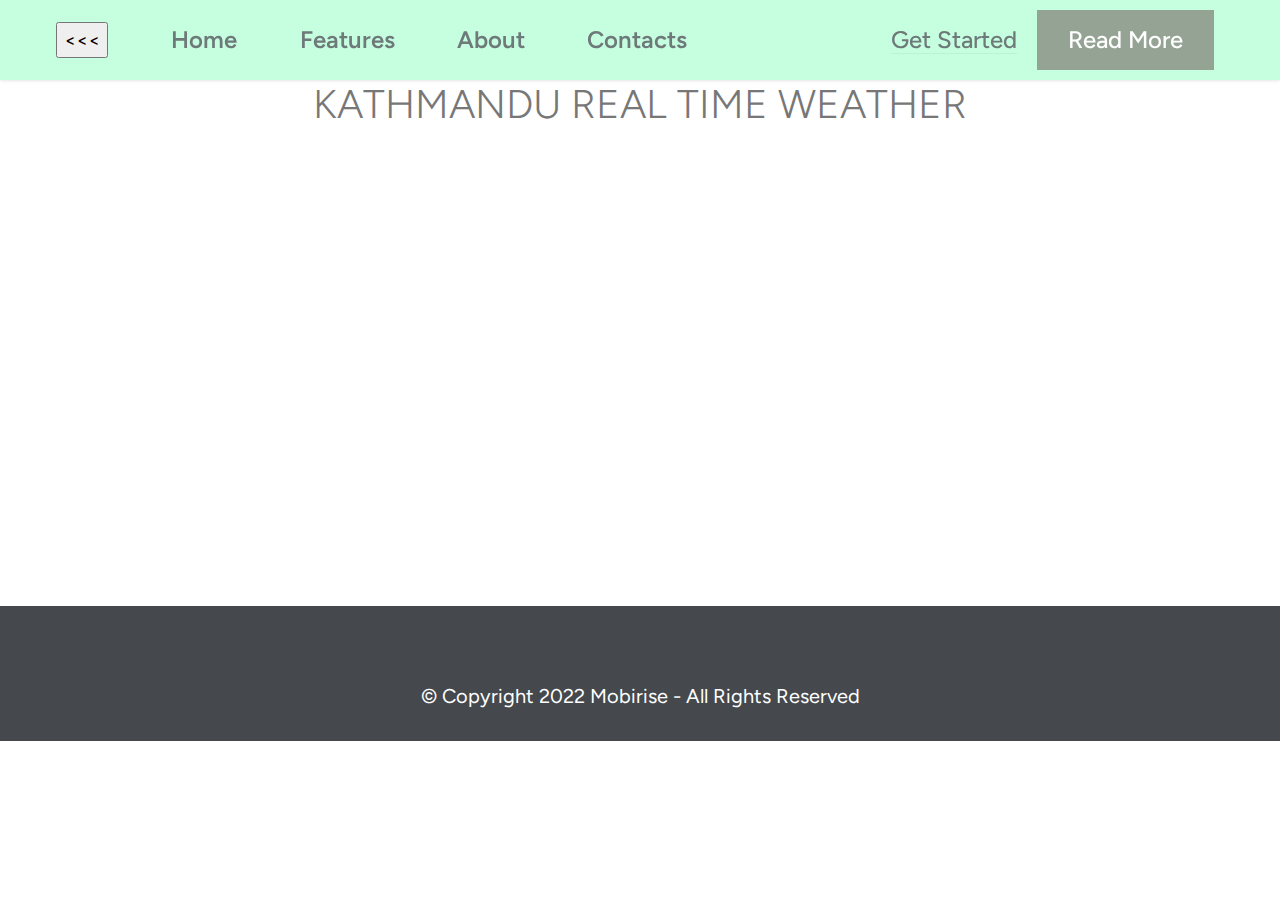
<file: page1.html>
<!DOCTYPE html>
<html  >
<head>
  
  <meta charset="UTF-8">
  <meta http-equiv="X-UA-Compatible" content="IE=edge">
  
  <meta name="viewport" content="width=device-width, initial-scale=1, minimum-scale=1">
  <link rel="shortcut icon" href="assets/images/logo5.png" type="image/x-icon">
  <meta name="description" content="">
  
  
  <title>Page 1</title>
  <link rel="stylesheet" href="assets/bootstrap/css/bootstrap.min.css">
  <link rel="stylesheet" href="assets/bootstrap/css/bootstrap-grid.min.css">
  <link rel="stylesheet" href="assets/bootstrap/css/bootstrap-reboot.min.css">
  <link rel="stylesheet" href="assets/popup-overlay-plugin/style.css">
    <link rel="stylesheet" href="assets/dropdown/css/style.css">
  <link rel="stylesheet" href="assets/socicon/css/styles.css">
  <link rel="stylesheet" href="assets/theme/css/style.css">
  <link rel="preload" href="https://fonts.googleapis.com/css?family=Newsreader:200,300,400,500,600,700,800,200i,300i,400i,500i,600i,700i,800i&display=swap" as="style" onload="this.onload=null;this.rel='stylesheet'">
  <noscript><link rel="stylesheet" href="https://fonts.googleapis.com/css?family=Newsreader:200,300,400,500,600,700,800,200i,300i,400i,500i,600i,700i,800i&display=swap"></noscript>
  <link rel="preload" href="https://fonts.googleapis.com/css?family=Figtree:300,400,500,600,700,800,900,300i,400i,500i,600i,700i,800i,900i&display=swap" as="style" onload="this.onload=null;this.rel='stylesheet'">
  <noscript><link rel="stylesheet" href="https://fonts.googleapis.com/css?family=Figtree:300,400,500,600,700,800,900,300i,400i,500i,600i,700i,800i,900i&display=swap"></noscript>
  <link rel="preload" as="style" href="assets/mobirise/css/mbr-additional.css"><link rel="stylesheet" href="assets/mobirise/css/mbr-additional.css" type="text/css">

  
  
  

</head>
<body>
  
  <section data-bs-version="5.1" class="menu menu1 cid-tA6Y1i5iZc" once="menu" id="menu01-l">
    

    <nav class="navbar navbar-dropdown navbar-fixed-top navbar-expand-lg">
        <div class="container">
            <div class="navbar-brand">
               <form>
 <input type="button" value="<<<" onclick="history.back()">
               </form>
            </div>
            <button class="navbar-toggler" type="button" data-toggle="collapse" data-bs-toggle="collapse" data-target="#navbarSupportedContent" data-bs-target="#navbarSupportedContent" aria-controls="navbarNavAltMarkup" aria-expanded="false" aria-label="Toggle navigation">
                <div class="hamburger">
                    <span></span>
                    <span></span>
                    <span></span>
                    <span></span>
                </div>
            </button>
            <div class="collapse navbar-collapse" id="navbarSupportedContent">
                <ul class="navbar-nav nav-dropdown navbar-nav-top-padding" data-app-modern-menu="true"><li class="nav-item"><a class="nav-link link text-secondary text-primary display-4" href="index.html">Home</a></li>
                    <li class="nav-item"><a class="nav-link link text-secondary show text-primary display-4" href="page1.html" aria-expanded="true">Features</a></li>
                    <li class="nav-item"><a class="nav-link link text-secondary text-primary display-4" href="page2.html">About</a>
                    </li>
                    <li class="nav-item"><a class="nav-link link text-secondary text-primary display-4" href="page3.html">Contacts</a>
                    </li></ul>
                
                <div class="navbar-buttons mbr-section-btn"><a class="btn btn-secondary-outline display-4" href="page4.html">Get Started</a> <a class="btn btn-primary display-4" href="page1.html">Read More</a></div>
            </div>
        </div>
    </nav>
</section>

<div id="custom-html-m"><!-- Type valid HTML here -->

<div>
    <h6 class="display-6">KATHMANDU REAL TIME WEATHER</h6>
  <iframe width="650" height="450" src="https://embed.windy.com/embed2.html?lat=27.656&amp;lon=85.312&amp;detailLat=27.710&amp;detailLon=85.320&amp;width=650&amp;height=450&amp;zoom=11&amp;level=surface&amp;overlay=rain&amp;product=ecmwf&amp;menu=&amp;message=true&amp;marker=&amp;calendar=now&amp;pressure=true&amp;type=map&amp;location=coordinates&amp;detail=true&amp;metricWind=m%2Fs&amp;metricTemp=%C2%B0C&amp;radarRange=-1" frameborder="0"></iframe>
</div></div>

<section data-bs-version="5.1" class="footer2 lodgem5 cid-tA6YjPNaro" once="footers" id="afooter2-n">

    

    

    <div class="container">
        <div class="media-container-row align-center mbr-white">
            <div class="col-12">
                <p class="mbr-text mb-0 mbr-fonts-style display-7">
                    © Copyright 2022 Mobirise - All Rights Reserved
                </p>
            </div>
        </div>
    </div>
</section>


<script src="assets/bootstrap/js/bootstrap.bundle.min.js"></script>
  <script src="assets/smoothscroll/smooth-scroll.js"></script>
  <script src="assets/ytplayer/index.js"></script>
      <script src="assets/dropdown/js/navbar-dropdown.js"></script>
  <script src="assets/theme/js/script.js"></script>
  
  
  

</body>
</html>
</file>
<file: assets/popup-overlay-plugin/style.css>
html.is-builder .modal-backdrop.show {
    display: none !important;
}
</file>
<file: assets/dropdown/css/style.css>
.navbar-dropdown {
  left: 0;
  padding: 0;
  position: absolute;
  right: 0;
  top: 0;
  transition: all 0.45s ease;
  z-index: 1030;
  background: #282828; }
  .navbar-dropdown .navbar-logo {
    margin-right: 0.8rem;
    transition: margin 0.3s ease-in-out;
    vertical-align: middle; }
    .navbar-dropdown .navbar-logo img {
      height: 3.125rem;
      transition: all 0.3s ease-in-out; }
    .navbar-dropdown .navbar-logo.mbr-iconfont {
      font-size: 3.125rem;
      line-height: 3.125rem; }
  .navbar-dropdown .navbar-caption {
    font-weight: 700;
    white-space: normal;
    vertical-align: -4px;
    line-height: 3.125rem !important; }
    .navbar-dropdown .navbar-caption, .navbar-dropdown .navbar-caption:hover {
      color: inherit;
      text-decoration: none; }
  .navbar-dropdown .mbr-iconfont + .navbar-caption {
    vertical-align: -1px; }
  .navbar-dropdown.navbar-fixed-top {
    position: fixed; }
  .navbar-dropdown .navbar-brand span {
    vertical-align: -4px; }
  .navbar-dropdown.bg-color.transparent {
    background: none; }
  .navbar-dropdown.navbar-short .navbar-brand {
    padding: 0.625rem 0; }
    .navbar-dropdown.navbar-short .navbar-brand span {
      vertical-align: -1px; }
  .navbar-dropdown.navbar-short .navbar-caption {
    line-height: 2.375rem !important;
    vertical-align: -2px; }
  .navbar-dropdown.navbar-short .navbar-logo {
    margin-right: 0.5rem; }
    .navbar-dropdown.navbar-short .navbar-logo img {
      height: 2.375rem; }
    .navbar-dropdown.navbar-short .navbar-logo.mbr-iconfont {
      font-size: 2.375rem;
      line-height: 2.375rem; }
  .navbar-dropdown.navbar-short .mbr-table-cell {
    height: 3.625rem; }
  .navbar-dropdown .navbar-close {
    left: 0.6875rem;
    position: fixed;
    top: 0.75rem;
    z-index: 1000; }
  .navbar-dropdown .hamburger-icon {
    content: "";
    display: inline-block;
    vertical-align: middle;
    width: 16px;
    -webkit-box-shadow: 0 -6px 0 1px #282828,0 0 0 1px #282828,0 6px 0 1px #282828;
    -moz-box-shadow: 0 -6px 0 1px #282828,0 0 0 1px #282828,0 6px 0 1px #282828;
    box-shadow: 0 -6px 0 1px #282828,0 0 0 1px #282828,0 6px 0 1px #282828; }

.dropdown-menu .dropdown-toggle[data-toggle="dropdown-submenu"]::after {
  border-bottom: 0.35em solid transparent;
  border-left: 0.35em solid;
  border-right: 0;
  border-top: 0.35em solid transparent;
  margin-left: 0.3rem; }

.dropdown-menu .dropdown-item:focus {
  outline: 0; }

.nav-dropdown {
  font-size: 0.75rem;
  font-weight: 500;
  height: auto !important; }
  .nav-dropdown .nav-btn {
    padding-left: 1rem; }
  .nav-dropdown .link {
    margin: .667em 1.667em;
    font-weight: 500;
    padding: 0;
    transition: color .2s ease-in-out; }
    .nav-dropdown .link.dropdown-toggle {
      margin-right: 2.583em; }
      .nav-dropdown .link.dropdown-toggle::after {
        margin-left: .25rem;
        border-top: 0.35em solid;
        border-right: 0.35em solid transparent;
        border-left: 0.35em solid transparent;
        border-bottom: 0; }
      .nav-dropdown .link.dropdown-toggle[aria-expanded="true"] {
        margin: 0;
        padding: 0.667em 3.263em  0.667em 1.667em; }
  .nav-dropdown .link::after,
  .nav-dropdown .dropdown-item::after {
    color: inherit; }
  .nav-dropdown .btn {
    font-size: 0.75rem;
    font-weight: 700;
    letter-spacing: 0;
    margin-bottom: 0;
    padding-left: 1.25rem;
    padding-right: 1.25rem; }
  .nav-dropdown .dropdown-menu {
    border-radius: 0;
    border: 0;
    left: 0;
    margin: 0;
    padding-bottom: 1.25rem;
    padding-top: 1.25rem;
    position: relative; }
  .nav-dropdown .dropdown-submenu {
    margin-left: 0.125rem;
    top: 0; }
  .nav-dropdown .dropdown-item {
    font-weight: 500;
    line-height: 2;
    padding: 0.3846em 4.615em 0.3846em 1.5385em;
    position: relative;
    transition: color .2s ease-in-out, background-color .2s ease-in-out; }
    .nav-dropdown .dropdown-item::after {
      margin-top: -0.3077em;
      position: absolute;
      right: 1.1538em;
      top: 50%; }
    .nav-dropdown .dropdown-item:focus, .nav-dropdown .dropdown-item:hover {
      background: none; }

@media (max-width: 767px) {
  .nav-dropdown.navbar-toggleable-sm {
    bottom: 0;
    display: none;
    left: 0;
    overflow-x: hidden;
    position: fixed;
    top: 0;
    transform: translateX(-100%);
    -ms-transform: translateX(-100%);
    -webkit-transform: translateX(-100%);
    width: 18.75rem;
    z-index: 999; } }
.nav-dropdown.navbar-toggleable-xl {
  bottom: 0;
  display: none;
  left: 0;
  overflow-x: hidden;
  position: fixed;
  top: 0;
  transform: translateX(-100%);
  -ms-transform: translateX(-100%);
  -webkit-transform: translateX(-100%);
  width: 18.75rem;
  z-index: 999; }

.nav-dropdown-sm {
  display: block !important;
  overflow-x: hidden;
  overflow: auto;
  padding-top: 3.875rem; }
  .nav-dropdown-sm::after {
    content: "";
    display: block;
    height: 3rem;
    width: 100%; }
  .nav-dropdown-sm.collapse.in ~ .navbar-close {
    display: block !important; }
  .nav-dropdown-sm.collapsing, .nav-dropdown-sm.collapse.in {
    transform: translateX(0);
    -ms-transform: translateX(0);
    -webkit-transform: translateX(0);
    transition: all 0.25s ease-out;
    -webkit-transition: all 0.25s ease-out;
    background: #282828; }
  .nav-dropdown-sm.collapsing[aria-expanded="false"] {
    transform: translateX(-100%);
    -ms-transform: translateX(-100%);
    -webkit-transform: translateX(-100%); }
  .nav-dropdown-sm .nav-item {
    display: block;
    margin-left: 0 !important;
    padding-left: 0; }
  .nav-dropdown-sm .link,
  .nav-dropdown-sm .dropdown-item {
    border-top: 1px dotted rgba(255, 255, 255, 0.1);
    font-size: 0.8125rem;
    line-height: 1.6;
    margin: 0 !important;
    padding: 0.875rem 2.4rem 0.875rem 1.5625rem !important;
    position: relative;
    white-space: normal; }
    .nav-dropdown-sm .link:focus, .nav-dropdown-sm .link:hover,
    .nav-dropdown-sm .dropdown-item:focus,
    .nav-dropdown-sm .dropdown-item:hover {
      background: rgba(0, 0, 0, 0.2) !important;
      color: #c0a375; }
  .nav-dropdown-sm .nav-btn {
    position: relative;
    padding: 1.5625rem 1.5625rem 0 1.5625rem; }
    .nav-dropdown-sm .nav-btn::before {
      border-top: 1px dotted rgba(255, 255, 255, 0.1);
      content: "";
      left: 0;
      position: absolute;
      top: 0;
      width: 100%; }
    .nav-dropdown-sm .nav-btn + .nav-btn {
      padding-top: 0.625rem; }
      .nav-dropdown-sm .nav-btn + .nav-btn::before {
        display: none; }
  .nav-dropdown-sm .btn {
    padding: 0.625rem 0; }
  .nav-dropdown-sm .dropdown-toggle[data-toggle="dropdown-submenu"]::after {
    margin-left: .25rem;
    border-top: 0.35em solid;
    border-right: 0.35em solid transparent;
    border-left: 0.35em solid transparent;
    border-bottom: 0; }
  .nav-dropdown-sm .dropdown-toggle[data-toggle="dropdown-submenu"][aria-expanded="true"]::after {
    border-top: 0;
    border-right: 0.35em solid transparent;
    border-left: 0.35em solid transparent;
    border-bottom: 0.35em solid; }
  .nav-dropdown-sm .dropdown-menu {
    margin: 0;
    padding: 0;
    position: relative;
    top: 0;
    left: 0;
    width: 100%;
    border: 0;
    float: none;
    border-radius: 0;
    background: none; }
  .nav-dropdown-sm .dropdown-submenu {
    left: 100%;
    margin-left: 0.125rem;
    margin-top: -1.25rem;
    top: 0; }

.navbar-toggleable-sm .nav-dropdown .dropdown-menu {
  position: absolute; }

.navbar-toggleable-sm .nav-dropdown .dropdown-submenu {
  left: 100%;
  margin-left: 0.125rem;
  margin-top: -1.25rem;
  top: 0; }

.navbar-toggleable-sm.opened .nav-dropdown .dropdown-menu {
  position: relative; }

.navbar-toggleable-sm.opened .nav-dropdown .dropdown-submenu {
  left: 0;
  margin-left: 00rem;
  margin-top: 0rem;
  top: 0; }

.is-builder .nav-dropdown.collapsing {
  transition: none !important; }
</file>
<file: assets/socicon/css/styles.css>
@charset "UTF-8";

@font-face {
  font-family: 'Socicon';
  src:  url('../fonts/socicon.eot');
  src:  url('../fonts/socicon.eot?#iefix') format('embedded-opentype'),
    url('../fonts/socicon.woff2') format('woff2'),
    url('../fonts/socicon.ttf') format('truetype'),
    url('../fonts/socicon.woff') format('woff'),
    url('../fonts/socicon.svg#socicon') format('svg');
  font-weight: normal;
  font-style: normal;
  font-display: swap;
}

[data-icon]:before {
  font-family: "socicon" !important;
  content: attr(data-icon);
  font-style: normal !important;
  font-weight: normal !important;
  font-variant: normal !important;
  text-transform: none !important;
  speak: none;
  line-height: 1;
  -webkit-font-smoothing: antialiased;
  -moz-osx-font-smoothing: grayscale;
}

[class^="socicon-"], [class*=" socicon-"] {
  /* use !important to prevent issues with browser extensions that change fonts */
  font-family: 'Socicon' !important;
  speak: none;
  font-style: normal;
  font-weight: normal;
  font-variant: normal;
  text-transform: none;
  line-height: 1;

  /* Better Font Rendering =========== */
  -webkit-font-smoothing: antialiased;
  -moz-osx-font-smoothing: grayscale;
}

.socicon-eitaa:before {
  content: "\e97c";
}
.socicon-soroush:before {
  content: "\e97d";
}
.socicon-bale:before {
  content: "\e97e";
}
.socicon-zazzle:before {
  content: "\e97b";
}
.socicon-society6:before {
  content: "\e97a";
}
.socicon-redbubble:before {
  content: "\e979";
}
.socicon-avvo:before {
  content: "\e978";
}
.socicon-stitcher:before {
  content: "\e977";
}
.socicon-googlehangouts:before {
  content: "\e974";
}
.socicon-dlive:before {
  content: "\e975";
}
.socicon-vsco:before {
  content: "\e976";
}
.socicon-flipboard:before {
  content: "\e973";
}
.socicon-ubuntu:before {
  content: "\e958";
}
.socicon-artstation:before {
  content: "\e959";
}
.socicon-invision:before {
  content: "\e95a";
}
.socicon-torial:before {
  content: "\e95b";
}
.socicon-collectorz:before {
  content: "\e95c";
}
.socicon-seenthis:before {
  content: "\e95d";
}
.socicon-googleplaymusic:before {
  content: "\e95e";
}
.socicon-debian:before {
  content: "\e95f";
}
.socicon-filmfreeway:before {
  content: "\e960";
}
.socicon-gnome:before {
  content: "\e961";
}
.socicon-itchio:before {
  content: "\e962";
}
.socicon-jamendo:before {
  content: "\e963";
}
.socicon-mix:before {
  content: "\e964";
}
.socicon-sharepoint:before {
  content: "\e965";
}
.socicon-tinder:before {
  content: "\e966";
}
.socicon-windguru:before {
  content: "\e967";
}
.socicon-cdbaby:before {
  content: "\e968";
}
.socicon-elementaryos:before {
  content: "\e969";
}
.socicon-stage32:before {
  content: "\e96a";
}
.socicon-tiktok:before {
  content: "\e96b";
}
.socicon-gitter:before {
  content: "\e96c";
}
.socicon-letterboxd:before {
  content: "\e96d";
}
.socicon-threema:before {
  content: "\e96e";
}
.socicon-splice:before {
  content: "\e96f";
}
.socicon-metapop:before {
  content: "\e970";
}
.socicon-naver:before {
  content: "\e971";
}
.socicon-remote:before {
  content: "\e972";
}
.socicon-internet:before {
  content: "\e957";
}
.socicon-moddb:before {
  content: "\e94b";
}
.socicon-indiedb:before {
  content: "\e94c";
}
.socicon-traxsource:before {
  content: "\e94d";
}
.socicon-gamefor:before {
  content: "\e94e";
}
.socicon-pixiv:before {
  content: "\e94f";
}
.socicon-myanimelist:before {
  content: "\e950";
}
.socicon-blackberry:before {
  content: "\e951";
}
.socicon-wickr:before {
  content: "\e952";
}
.socicon-spip:before {
  content: "\e953";
}
.socicon-napster:before {
  content: "\e954";
}
.socicon-beatport:before {
  content: "\e955";
}
.socicon-hackerone:before {
  content: "\e956";
}
.socicon-hackernews:before {
  content: "\e946";
}
.socicon-smashwords:before {
  content: "\e947";
}
.socicon-kobo:before {
  content: "\e948";
}
.socicon-bookbub:before {
  content: "\e949";
}
.socicon-mailru:before {
  content: "\e94a";
}
.socicon-gitlab:before {
  content: "\e945";
}
.socicon-instructables:before {
  content: "\e944";
}
.socicon-portfolio:before {
  content: "\e943";
}
.socicon-codered:before {
  content: "\e940";
}
.socicon-origin:before {
  content: "\e941";
}
.socicon-nextdoor:before {
  content: "\e942";
}
.socicon-udemy:before {
  content: "\e93f";
}
.socicon-livemaster:before {
  content: "\e93e";
}
.socicon-crunchbase:before {
  content: "\e93b";
}
.socicon-homefy:before {
  content: "\e93c";
}
.socicon-calendly:before {
  content: "\e93d";
}
.socicon-realtor:before {
  content: "\e90f";
}
.socicon-tidal:before {
  content: "\e910";
}
.socicon-qobuz:before {
  content: "\e911";
}
.socicon-natgeo:before {
  content: "\e912";
}
.socicon-mastodon:before {
  content: "\e913";
}
.socicon-unsplash:before {
  content: "\e914";
}
.socicon-homeadvisor:before {
  content: "\e915";
}
.socicon-angieslist:before {
  content: "\e916";
}
.socicon-codepen:before {
  content: "\e917";
}
.socicon-slack:before {
  content: "\e918";
}
.socicon-openaigym:before {
  content: "\e919";
}
.socicon-logmein:before {
  content: "\e91a";
}
.socicon-fiverr:before {
  content: "\e91b";
}
.socicon-gotomeeting:before {
  content: "\e91c";
}
.socicon-aliexpress:before {
  content: "\e91d";
}
.socicon-guru:before {
  content: "\e91e";
}
.socicon-appstore:before {
  content: "\e91f";
}
.socicon-homes:before {
  content: "\e920";
}
.socicon-zoom:before {
  content: "\e921";
}
.socicon-alibaba:before {
  content: "\e922";
}
.socicon-craigslist:before {
  content: "\e923";
}
.socicon-wix:before {
  content: "\e924";
}
.socicon-redfin:before {
  content: "\e925";
}
.socicon-googlecalendar:before {
  content: "\e926";
}
.socicon-shopify:before {
  content: "\e927";
}
.socicon-freelancer:before {
  content: "\e928";
}
.socicon-seedrs:before {
  content: "\e929";
}
.socicon-bing:before {
  content: "\e92a";
}
.socicon-doodle:before {
  content: "\e92b";
}
.socicon-bonanza:before {
  content: "\e92c";
}
.socicon-squarespace:before {
  content: "\e92d";
}
.socicon-toptal:before {
  content: "\e92e";
}
.socicon-gust:before {
  content: "\e92f";
}
.socicon-ask:before {
  content: "\e930";
}
.socicon-trulia:before {
  content: "\e931";
}
.socicon-loomly:before {
  content: "\e932";
}
.socicon-ghost:before {
  content: "\e933";
}
.socicon-upwork:before {
  content: "\e934";
}
.socicon-fundable:before {
  content: "\e935";
}
.socicon-booking:before {
  content: "\e936";
}
.socicon-googlemaps:before {
  content: "\e937";
}
.socicon-zillow:before {
  content: "\e938";
}
.socicon-niconico:before {
  content: "\e939";
}
.socicon-toneden:before {
  content: "\e93a";
}
.socicon-augment:before {
  content: "\e908";
}
.socicon-bitbucket:before {
  content: "\e909";
}
.socicon-fyuse:before {
  content: "\e90a";
}
.socicon-yt-gaming:before {
  content: "\e90b";
}
.socicon-sketchfab:before {
  content: "\e90c";
}
.socicon-mobcrush:before {
  content: "\e90d";
}
.socicon-microsoft:before {
  content: "\e90e";
}
.socicon-pandora:before {
  content: "\e907";
}
.socicon-messenger:before {
  content: "\e906";
}
.socicon-gamewisp:before {
  content: "\e905";
}
.socicon-bloglovin:before {
  content: "\e904";
}
.socicon-tunein:before {
  content: "\e903";
}
.socicon-gamejolt:before {
  content: "\e901";
}
.socicon-trello:before {
  content: "\e902";
}
.socicon-spreadshirt:before {
  content: "\e900";
}
.socicon-500px:before {
  content: "\e000";
}
.socicon-8tracks:before {
  content: "\e001";
}
.socicon-airbnb:before {
  content: "\e002";
}
.socicon-alliance:before {
  content: "\e003";
}
.socicon-amazon:before {
  content: "\e004";
}
.socicon-amplement:before {
  content: "\e005";
}
.socicon-android:before {
  content: "\e006";
}
.socicon-angellist:before {
  content: "\e007";
}
.socicon-apple:before {
  content: "\e008";
}
.socicon-appnet:before {
  content: "\e009";
}
.socicon-baidu:before {
  content: "\e00a";
}
.socicon-bandcamp:before {
  content: "\e00b";
}
.socicon-battlenet:before {
  content: "\e00c";
}
.socicon-mixer:before {
  content: "\e00d";
}
.socicon-bebee:before {
  content: "\e00e";
}
.socicon-bebo:before {
  content: "\e00f";
}
.socicon-behance:before {
  content: "\e010";
}
.socicon-blizzard:before {
  content: "\e011";
}
.socicon-blogger:before {
  content: "\e012";
}
.socicon-buffer:before {
  content: "\e013";
}
.socicon-chrome:before {
  content: "\e014";
}
.socicon-coderwall:before {
  content: "\e015";
}
.socicon-curse:before {
  content: "\e016";
}
.socicon-dailymotion:before {
  content: "\e017";
}
.socicon-deezer:before {
  content: "\e018";
}
.socicon-delicious:before {
  content: "\e019";
}
.socicon-deviantart:before {
  content: "\e01a";
}
.socicon-diablo:before {
  content: "\e01b";
}
.socicon-digg:before {
  content: "\e01c";
}
.socicon-discord:before {
  content: "\e01d";
}
.socicon-disqus:before {
  content: "\e01e";
}
.socicon-douban:before {
  content: "\e01f";
}
.socicon-draugiem:before {
  content: "\e020";
}
.socicon-dribbble:before {
  content: "\e021";
}
.socicon-drupal:before {
  content: "\e022";
}
.socicon-ebay:before {
  content: "\e023";
}
.socicon-ello:before {
  content: "\e024";
}
.socicon-endomodo:before {
  content: "\e025";
}
.socicon-envato:before {
  content: "\e026";
}
.socicon-etsy:before {
  content: "\e027";
}
.socicon-facebook:before {
  content: "\e028";
}
.socicon-feedburner:before {
  content: "\e029";
}
.socicon-filmweb:before {
  content: "\e02a";
}
.socicon-firefox:before {
  content: "\e02b";
}
.socicon-flattr:before {
  content: "\e02c";
}
.socicon-flickr:before {
  content: "\e02d";
}
.socicon-formulr:before {
  content: "\e02e";
}
.socicon-forrst:before {
  content: "\e02f";
}
.socicon-foursquare:before {
  content: "\e030";
}
.socicon-friendfeed:before {
  content: "\e031";
}
.socicon-github:before {
  content: "\e032";
}
.socicon-goodreads:before {
  content: "\e033";
}
.socicon-google:before {
  content: "\e034";
}
.socicon-googlescholar:before {
  content: "\e035";
}
.socicon-googlegroups:before {
  content: "\e036";
}
.socicon-googlephotos:before {
  content: "\e037";
}
.socicon-googleplus:before {
  content: "\e038";
}
.socicon-grooveshark:before {
  content: "\e039";
}
.socicon-hackerrank:before {
  content: "\e03a";
}
.socicon-hearthstone:before {
  content: "\e03b";
}
.socicon-hellocoton:before {
  content: "\e03c";
}
.socicon-heroes:before {
  content: "\e03d";
}
.socicon-smashcast:before {
  content: "\e03e";
}
.socicon-horde:before {
  content: "\e03f";
}
.socicon-houzz:before {
  content: "\e040";
}
.socicon-icq:before {
  content: "\e041";
}
.socicon-identica:before {
  content: "\e042";
}
.socicon-imdb:before {
  content: "\e043";
}
.socicon-instagram:before {
  content: "\e044";
}
.socicon-issuu:before {
  content: "\e045";
}
.socicon-istock:before {
  content: "\e046";
}
.socicon-itunes:before {
  content: "\e047";
}
.socicon-keybase:before {
  content: "\e048";
}
.socicon-lanyrd:before {
  content: "\e049";
}
.socicon-lastfm:before {
  content: "\e04a";
}
.socicon-line:before {
  content: "\e04b";
}
.socicon-linkedin:before {
  content: "\e04c";
}
.socicon-livejournal:before {
  content: "\e04d";
}
.socicon-lyft:before {
  content: "\e04e";
}
.socicon-macos:before {
  content: "\e04f";
}
.socicon-mail:before {
  content: "\e050";
}
.socicon-medium:before {
  content: "\e051";
}
.socicon-meetup:before {
  content: "\e052";
}
.socicon-mixcloud:before {
  content: "\e053";
}
.socicon-modelmayhem:before {
  content: "\e054";
}
.socicon-mumble:before {
  content: "\e055";
}
.socicon-myspace:before {
  content: "\e056";
}
.socicon-newsvine:before {
  content: "\e057";
}
.socicon-nintendo:before {
  content: "\e058";
}
.socicon-npm:before {
  content: "\e059";
}
.socicon-odnoklassniki:before {
  content: "\e05a";
}
.socicon-openid:before {
  content: "\e05b";
}
.socicon-opera:before {
  content: "\e05c";
}
.socicon-outlook:before {
  content: "\e05d";
}
.socicon-overwatch:before {
  content: "\e05e";
}
.socicon-patreon:before {
  content: "\e05f";
}
.socicon-paypal:before {
  content: "\e060";
}
.socicon-periscope:before {
  content: "\e061";
}
.socicon-persona:before {
  content: "\e062";
}
.socicon-pinterest:before {
  content: "\e063";
}
.socicon-play:before {
  content: "\e064";
}
.socicon-player:before {
  content: "\e065";
}
.socicon-playstation:before {
  content: "\e066";
}
.socicon-pocket:before {
  content: "\e067";
}
.socicon-qq:before {
  content: "\e068";
}
.socicon-quora:before {
  content: "\e069";
}
.socicon-raidcall:before {
  content: "\e06a";
}
.socicon-ravelry:before {
  content: "\e06b";
}
.socicon-reddit:before {
  content: "\e06c";
}
.socicon-renren:before {
  content: "\e06d";
}
.socicon-researchgate:before {
  content: "\e06e";
}
.socicon-residentadvisor:before {
  content: "\e06f";
}
.socicon-reverbnation:before {
  content: "\e070";
}
.socicon-rss:before {
  content: "\e071";
}
.socicon-sharethis:before {
  content: "\e072";
}
.socicon-skype:before {
  content: "\e073";
}
.socicon-slideshare:before {
  content: "\e074";
}
.socicon-smugmug:before {
  content: "\e075";
}
.socicon-snapchat:before {
  content: "\e076";
}
.socicon-songkick:before {
  content: "\e077";
}
.socicon-soundcloud:before {
  content: "\e078";
}
.socicon-spotify:before {
  content: "\e079";
}
.socicon-stackexchange:before {
  content: "\e07a";
}
.socicon-stackoverflow:before {
  content: "\e07b";
}
.socicon-starcraft:before {
  content: "\e07c";
}
.socicon-stayfriends:before {
  content: "\e07d";
}
.socicon-steam:before {
  content: "\e07e";
}
.socicon-storehouse:before {
  content: "\e07f";
}
.socicon-strava:before {
  content: "\e080";
}
.socicon-streamjar:before {
  content: "\e081";
}
.socicon-stumbleupon:before {
  content: "\e082";
}
.socicon-swarm:before {
  content: "\e083";
}
.socicon-teamspeak:before {
  content: "\e084";
}
.socicon-teamviewer:before {
  content: "\e085";
}
.socicon-technorati:before {
  content: "\e086";
}
.socicon-telegram:before {
  content: "\e087";
}
.socicon-tripadvisor:before {
  content: "\e088";
}
.socicon-tripit:before {
  content: "\e089";
}
.socicon-triplej:before {
  content: "\e08a";
}
.socicon-tumblr:before {
  content: "\e08b";
}
.socicon-twitch:before {
  content: "\e08c";
}
.socicon-twitter:before {
  content: "\e08d";
}
.socicon-uber:before {
  content: "\e08e";
}
.socicon-ventrilo:before {
  content: "\e08f";
}
.socicon-viadeo:before {
  content: "\e090";
}
.socicon-viber:before {
  content: "\e091";
}
.socicon-viewbug:before {
  content: "\e092";
}
.socicon-vimeo:before {
  content: "\e093";
}
.socicon-vine:before {
  content: "\e094";
}
.socicon-vkontakte:before {
  content: "\e095";
}
.socicon-warcraft:before {
  content: "\e096";
}
.socicon-wechat:before {
  content: "\e097";
}
.socicon-weibo:before {
  content: "\e098";
}
.socicon-whatsapp:before {
  content: "\e099";
}
.socicon-wikipedia:before {
  content: "\e09a";
}
.socicon-windows:before {
  content: "\e09b";
}
.socicon-wordpress:before {
  content: "\e09c";
}
.socicon-wykop:before {
  content: "\e09d";
}
.socicon-xbox:before {
  content: "\e09e";
}
.socicon-xing:before {
  content: "\e09f";
}
.socicon-yahoo:before {
  content: "\e0a0";
}
.socicon-yammer:before {
  content: "\e0a1";
}
.socicon-yandex:before {
  content: "\e0a2";
}
.socicon-yelp:before {
  content: "\e0a3";
}
.socicon-younow:before {
  content: "\e0a4";
}
.socicon-youtube:before {
  content: "\e0a5";
}
.socicon-zapier:before {
  content: "\e0a6";
}
.socicon-zerply:before {
  content: "\e0a7";
}
.socicon-zomato:before {
  content: "\e0a8";
}
.socicon-zynga:before {
  content: "\e0a9";
}
</file>
<file: assets/theme/css/style.css>
@charset "UTF-8";
section {
  background-color: #ffffff;
}

body {
  font-style: normal;
  line-height: 1.5;
  font-weight: 400;
  color: #232323;
  position: relative;
}

button {
  background-color: transparent;
  border-color: transparent;
}

section,
.container,
.container-fluid {
  position: relative;
  word-wrap: break-word;
}

a.mbr-iconfont:hover {
  text-decoration: none;
}

.article .lead p,
.article .lead ul,
.article .lead ol,
.article .lead pre,
.article .lead blockquote {
  margin-bottom: 0;
}

a {
  font-style: normal;
  font-weight: 400;
  cursor: pointer;
}
a, a:hover {
  text-decoration: none;
}

.mbr-section-title {
  font-style: normal;
  line-height: 1.3;
}

.mbr-section-subtitle {
  line-height: 1.3;
}

.mbr-text {
  font-style: normal;
  line-height: 1.7;
}

h1,
h2,
h3,
h4,
h5,
h6,
.display-1,
.display-2,
.display-4,
.display-5,
.display-7,
span,
p,
a {
  line-height: 1;
  word-break: break-word;
  word-wrap: break-word;
  font-weight: 400;
}

b,
strong {
  font-weight: bold;
}

input:-webkit-autofill, input:-webkit-autofill:hover, input:-webkit-autofill:focus, input:-webkit-autofill:active {
  transition-delay: 9999s;
  -webkit-transition-property: background-color, color;
  transition-property: background-color, color;
}

textarea[type=hidden] {
  display: none;
}

section {
  background-position: 50% 50%;
  background-repeat: no-repeat;
  background-size: cover;
}
section .mbr-background-video,
section .mbr-background-video-preview {
  position: absolute;
  bottom: 0;
  left: 0;
  right: 0;
  top: 0;
}

.hidden {
  visibility: hidden;
}

.mbr-z-index20 {
  z-index: 20;
}

/*! Base colors */
.mbr-white {
  color: #ffffff;
}

.mbr-black {
  color: #111111;
}

.mbr-bg-white {
  background-color: #ffffff;
}

.mbr-bg-black {
  background-color: #000000;
}

/*! Text-aligns */
.align-left {
  text-align: left;
}

.align-center {
  text-align: center;
}

.align-right {
  text-align: right;
}

/*! Font-weight  */
.mbr-light {
  font-weight: 300;
}

.mbr-regular {
  font-weight: 400;
}

.mbr-semibold {
  font-weight: 500;
}

.mbr-bold {
  font-weight: 700;
}

/*! Media  */
.media-content {
  flex-basis: 100%;
}

.media-container-row {
  display: flex;
  flex-direction: row;
  flex-wrap: wrap;
  justify-content: center;
  align-content: center;
  align-items: start;
}
.media-container-row .media-size-item {
  width: 400px;
}

.media-container-column {
  display: flex;
  flex-direction: column;
  flex-wrap: wrap;
  justify-content: center;
  align-content: center;
  align-items: stretch;
}
.media-container-column > * {
  width: 100%;
}

@media (min-width: 992px) {
  .media-container-row {
    flex-wrap: nowrap;
  }
}
figure {
  margin-bottom: 0;
  overflow: hidden;
}

figure[mbr-media-size] {
  transition: width 0.1s;
}

img,
iframe {
  display: block;
  width: 100%;
}

.card {
  background-color: transparent;
  border: none;
}

.card-box {
  width: 100%;
}

.card-img {
  text-align: center;
  flex-shrink: 0;
  -webkit-flex-shrink: 0;
}

.media {
  max-width: 100%;
  margin: 0 auto;
}

.mbr-figure {
  align-self: center;
}

.media-container > div {
  max-width: 100%;
}

.mbr-figure img,
.card-img img {
  width: 100%;
}

@media (max-width: 991px) {
  .media-size-item {
    width: auto !important;
  }

  .media {
    width: auto;
  }

  .mbr-figure {
    width: 100% !important;
  }
}
/*! Buttons */
.mbr-section-btn {
  margin-left: -0.6rem;
  margin-right: -0.6rem;
  font-size: 0;
}

.btn {
  font-weight: 600;
  border-width: 1px;
  font-style: normal;
  margin: 0.6rem 0.6rem;
  white-space: normal;
  transition: all 0.2s ease-in-out;
  display: inline-flex;
  align-items: center;
  justify-content: center;
  word-break: break-word;
}

.btn-sm {
  font-weight: 600;
  letter-spacing: 0px;
  transition: all 0.3s ease-in-out;
}

.btn-md {
  font-weight: 600;
  letter-spacing: 0px;
  transition: all 0.3s ease-in-out;
}

.btn-lg {
  font-weight: 600;
  letter-spacing: 0px;
  transition: all 0.3s ease-in-out;
}

.btn-form {
  margin: 0;
}
.btn-form:hover {
  cursor: pointer;
}

nav .mbr-section-btn {
  margin-left: 0rem;
  margin-right: 0rem;
}

/*! Btn icon margin */
.btn .mbr-iconfont,
.btn.btn-sm .mbr-iconfont {
  order: 1;
  cursor: pointer;
  margin-left: 0.5rem;
  vertical-align: sub;
}

.btn.btn-md .mbr-iconfont,
.btn.btn-md .mbr-iconfont {
  margin-left: 0.8rem;
}

.mbr-regular {
  font-weight: 400;
}

.mbr-semibold {
  font-weight: 500;
}

.mbr-bold {
  font-weight: 700;
}

[type=submit] {
  -webkit-appearance: none;
}

/*! Full-screen */
.mbr-fullscreen .mbr-overlay {
  min-height: 100vh;
}

.mbr-fullscreen {
  display: flex;
  display: -moz-flex;
  display: -ms-flex;
  display: -o-flex;
  align-items: center;
  min-height: 100vh;
  padding-top: 3rem;
  padding-bottom: 3rem;
}

/*! Map */
.map {
  height: 25rem;
  position: relative;
}
.map iframe {
  width: 100%;
  height: 100%;
}

/*! Scroll to top arrow */
.mbr-arrow-up {
  bottom: 25px;
  right: 90px;
  position: fixed;
  text-align: right;
  z-index: 5000;
  color: #ffffff;
  font-size: 22px;
}

.mbr-arrow-up a {
  background: rgba(0, 0, 0, 0.2);
  border-radius: 50%;
  color: #fff;
  display: inline-block;
  height: 60px;
  width: 60px;
  border: 2px solid #fff;
  outline-style: none !important;
  position: relative;
  text-decoration: none;
  transition: all 0.3s ease-in-out;
  cursor: pointer;
  text-align: center;
}
.mbr-arrow-up a:hover {
  background-color: rgba(0, 0, 0, 0.4);
}
.mbr-arrow-up a i {
  line-height: 60px;
}

.mbr-arrow-up-icon {
  display: block;
  color: #fff;
}

.mbr-arrow-up-icon::before {
  content: "›";
  display: inline-block;
  font-family: serif;
  font-size: 22px;
  line-height: 1;
  font-style: normal;
  position: relative;
  top: 6px;
  left: -4px;
  transform: rotate(-90deg);
}

/*! Arrow Down */
.mbr-arrow {
  position: absolute;
  bottom: 45px;
  left: 50%;
  width: 60px;
  height: 60px;
  cursor: pointer;
  background-color: rgba(80, 80, 80, 0.5);
  border-radius: 50%;
  transform: translateX(-50%);
}
@media (max-width: 767px) {
  .mbr-arrow {
    display: none;
  }
}
.mbr-arrow > a {
  display: inline-block;
  text-decoration: none;
  outline-style: none;
  -webkit-animation: arrowdown 1.7s ease-in-out infinite;
          animation: arrowdown 1.7s ease-in-out infinite;
  color: #ffffff;
}
.mbr-arrow > a > i {
  position: absolute;
  top: -2px;
  left: 15px;
  font-size: 2rem;
}

#scrollToTop a i::before {
  content: "";
  position: absolute;
  display: block;
  border-bottom: 2.5px solid #fff;
  border-left: 2.5px solid #fff;
  width: 27.8%;
  height: 27.8%;
  left: 50%;
  top: 51%;
  transform: translateY(-30%) translateX(-50%) rotate(135deg);
}

@keyframes arrowdown {
  0% {
    transform: translateY(0px);
  }
  50% {
    transform: translateY(-5px);
  }
  100% {
    transform: translateY(0px);
  }
}
@-webkit-keyframes arrowdown {
  0% {
    transform: translateY(0px);
  }
  50% {
    transform: translateY(-5px);
  }
  100% {
    transform: translateY(0px);
  }
}
@media (max-width: 500px) {
  .mbr-arrow-up {
    left: 0;
    right: 0;
    text-align: center;
  }
}
/*Gradients animation*/
@keyframes gradient-animation {
  from {
    background-position: 0% 100%;
    -webkit-animation-timing-function: ease-in-out;
            animation-timing-function: ease-in-out;
  }
  to {
    background-position: 100% 0%;
    -webkit-animation-timing-function: ease-in-out;
            animation-timing-function: ease-in-out;
  }
}
@-webkit-keyframes gradient-animation {
  from {
    background-position: 0% 100%;
    -webkit-animation-timing-function: ease-in-out;
            animation-timing-function: ease-in-out;
  }
  to {
    background-position: 100% 0%;
    -webkit-animation-timing-function: ease-in-out;
            animation-timing-function: ease-in-out;
  }
}
.bg-gradient {
  background-size: 200% 200%;
  animation: gradient-animation 5s infinite alternate;
  -webkit-animation: gradient-animation 5s infinite alternate;
}

.menu .navbar-brand {
  display: -webkit-flex;
}
.menu .navbar-brand span {
  display: flex;
  display: -webkit-flex;
}
.menu .navbar-brand .navbar-caption-wrap {
  display: -webkit-flex;
}
.menu .navbar-brand .navbar-logo img {
  display: -webkit-flex;
  width: auto;
}
@media (min-width: 768px) and (max-width: 991px) {
  .menu .navbar-toggleable-sm .navbar-nav {
    display: -ms-flexbox;
  }
}
@media (max-width: 991px) {
  .menu .navbar-collapse {
    max-height: 93.5vh;
  }
  .menu .navbar-collapse.show {
    overflow: auto;
  }
}
@media (min-width: 992px) {
  .menu .navbar-nav.nav-dropdown {
    display: -webkit-flex;
  }
  .menu .navbar-toggleable-sm .navbar-collapse {
    display: -webkit-flex !important;
  }
  .menu .collapsed .navbar-collapse {
    max-height: 93.5vh;
  }
  .menu .collapsed .navbar-collapse.show {
    overflow: auto;
  }
}
@media (max-width: 767px) {
  .menu .navbar-collapse {
    max-height: 80vh;
  }
}

.nav-link .mbr-iconfont {
  margin-right: 0.5rem;
}

.navbar {
  display: -webkit-flex;
  -webkit-flex-wrap: wrap;
  -webkit-align-items: center;
  -webkit-justify-content: space-between;
}

.navbar-collapse {
  -webkit-flex-basis: 100%;
  -webkit-flex-grow: 1;
  -webkit-align-items: center;
}

.nav-dropdown .link {
  padding: 0.667em 1.667em !important;
  margin: 0 !important;
}

.nav {
  display: -webkit-flex;
  -webkit-flex-wrap: wrap;
}

.row {
  display: -webkit-flex;
  -webkit-flex-wrap: wrap;
}

.justify-content-center {
  -webkit-justify-content: center;
}

.form-inline {
  display: -webkit-flex;
}

.card-wrapper {
  -webkit-flex: 1;
}

.carousel-control {
  z-index: 10;
  display: -webkit-flex;
}

.carousel-controls {
  display: -webkit-flex;
}

.media {
  display: -webkit-flex;
}

.form-group:focus {
  outline: none;
}

.jq-selectbox__select {
  padding: 7px 0;
  position: relative;
}

.jq-selectbox__dropdown {
  overflow: hidden;
  border-radius: 10px;
  position: absolute;
  top: 100%;
  left: 0 !important;
  width: 100% !important;
}

.jq-selectbox__trigger-arrow {
  right: 0;
  transform: translateY(-50%);
}

.jq-selectbox li {
  padding: 1.07em 0.5em;
}

input[type=range] {
  padding-left: 0 !important;
  padding-right: 0 !important;
}

.modal-dialog,
.modal-content {
  height: 100%;
}

.modal-dialog .carousel-inner {
  height: calc(100vh - 1.75rem);
}
@media (max-width: 575px) {
  .modal-dialog .carousel-inner {
    height: calc(100vh - 1rem);
  }
}

.carousel-item {
  text-align: center;
}

.carousel-item img {
  margin: auto;
}

.navbar-toggler {
  align-self: flex-start;
  padding: 0.25rem 0.75rem;
  font-size: 1.25rem;
  line-height: 1;
  background: transparent;
  border: 1px solid transparent;
  border-radius: 0.25rem;
}

.navbar-toggler:focus,
.navbar-toggler:hover {
  text-decoration: none;
  box-shadow: none;
}

.navbar-toggler-icon {
  display: inline-block;
  width: 1.5em;
  height: 1.5em;
  vertical-align: middle;
  content: "";
  background: no-repeat center center;
  background-size: 100% 100%;
}

.navbar-toggler-left {
  position: absolute;
  left: 1rem;
}

.navbar-toggler-right {
  position: absolute;
  right: 1rem;
}

.card-img {
  width: auto;
}

.menu .navbar.collapsed:not(.beta-menu) {
  flex-direction: column;
}

.carousel-item.active,
.carousel-item-next,
.carousel-item-prev {
  display: flex;
}

.note-air-layout .dropup .dropdown-menu,
.note-air-layout .navbar-fixed-bottom .dropdown .dropdown-menu {
  bottom: initial !important;
}

html,
body {
  height: auto;
  min-height: 100vh;
}

.dropup .dropdown-toggle::after {
  display: none;
}

.form-asterisk {
  font-family: initial;
  position: absolute;
  top: -2px;
  font-weight: normal;
}

.form-control-label {
  position: relative;
  cursor: pointer;
  margin-bottom: 0.357em;
  padding: 0;
}

.alert {
  color: #ffffff;
  border-radius: 0;
  border: 0;
  font-size: 1.1rem;
  line-height: 1.5;
  margin-bottom: 1.875rem;
  padding: 1.25rem;
  position: relative;
  text-align: center;
}
.alert.alert-form::after {
  background-color: inherit;
  bottom: -7px;
  content: "";
  display: block;
  height: 14px;
  left: 50%;
  margin-left: -7px;
  position: absolute;
  transform: rotate(45deg);
  width: 14px;
}

.form-control {
  background-color: #ffffff;
  background-clip: border-box;
  color: #232323;
  line-height: 1rem !important;
  height: auto;
  padding: 0.6rem 1.2rem;
  transition: border-color 0.25s ease 0s;
  border: 1px solid transparent !important;
  border-radius: 4px;
  box-shadow: rgba(0, 0, 0, 0.07) 0px 1px 1px 0px, rgba(0, 0, 0, 0.07) 0px 1px 3px 0px, rgba(0, 0, 0, 0.03) 0px 0px 0px 1px;
}
.form-active .form-control:invalid {
  border-color: red;
}

form .row {
  margin-left: -0.6rem;
  margin-right: -0.6rem;
}
form .row [class*=col] {
  padding-left: 0.6rem;
  padding-right: 0.6rem;
}

form .mbr-section-btn {
  margin: 0;
  padding-left: 0.6rem;
  padding-right: 0.6rem;
}

form .btn {
  display: flex;
  padding: 0.6rem 1.2rem;
  margin: 0;
}

form .form-check-input {
  margin-top: 0.5;
}

textarea.form-control {
  line-height: 1.5rem !important;
}

.form-group {
  margin-bottom: 1.2rem;
}

.form-control,
form .btn {
  min-height: 48px;
}

.gdpr-block label span.textGDPR input[name=gdpr] {
  top: 7px;
}

.form-control:focus {
  box-shadow: none;
}

:focus {
  outline: none;
}

.mbr-overlay {
  background-color: #000;
  bottom: 0;
  left: 0;
  opacity: 0.5;
  position: absolute;
  right: 0;
  top: 0;
  z-index: 0;
  pointer-events: none;
}

blockquote {
  font-style: italic;
  padding: 3rem;
  font-size: 1.09rem;
  position: relative;
  border-left: 3px solid;
}

ul,
ol,
pre,
blockquote {
  margin-bottom: 2.3125rem;
}

.mt-4 {
  margin-top: 2rem !important;
}

.mb-4 {
  margin-bottom: 2rem !important;
}

@media (min-width: 992px) {
  .container {
    padding-left: 16px;
    padding-right: 16px;
  }

  .row {
    margin-left: -16px;
    margin-right: -16px;
  }
  .row > [class*=col] {
    padding-left: 16px;
    padding-right: 16px;
  }
}
@media (min-width: 768px) {
  .container-fluid {
    padding-left: 32px;
    padding-right: 32px;
  }
}
@media (min-width: 768px) and (max-width: 991px) {
  .mbr-container {
    padding-left: 32px;
    padding-right: 32px;
  }
}
@media (max-width: 767px) {
  .mbr-container {
    padding-left: 16px;
    padding-right: 16px;
  }
}
.card-wrapper,
.item-wrapper {
  overflow: hidden;
}

.app-video-wrapper > img {
  opacity: 1;
}

.item {
  position: relative;
}

.dropdown-menu .dropdown-menu {
  left: 100%;
}

.dropdown-item + .dropdown-menu {
  display: none;
}

.dropdown-item:hover + .dropdown-menu,
.dropdown-menu:hover {
  display: block;
}

@media (min-aspect-ratio: 16/9) {
  .mbr-video-foreground {
    height: 300% !important;
    top: -100% !important;
  }
}
@media (max-aspect-ratio: 16/9) {
  .mbr-video-foreground {
    width: 300% !important;
    left: -100% !important;
  }
}
</file>
<file: assets/mobirise/css/mbr-additional.css>
body {
  font-family: Figtree;
}
.display-1 {
  font-family: 'Newsreader', serif;
  font-size: 6.5rem;
  line-height: 1.1;
}
.display-1 > .mbr-iconfont {
  font-size: 4.225rem;
}
.display-2 {
  font-family: 'Newsreader', serif;
  font-size: 4.625rem;
  line-height: 1.1;
}
.display-2 > .mbr-iconfont {
  font-size: 3.00625rem;
}
.display-4 {
  font-family: 'Figtree', sans-serif;
  font-size: 1.5rem;
  line-height: 1.5;
}
.display-4 > .mbr-iconfont {
  font-size: 0.975rem;
}
.display-5 {
  font-family: 'Newsreader', serif;
  font-size: 2.25rem;
  line-height: 1.5;
}
.display-5 > .mbr-iconfont {
  font-size: 1.4625rem;
}
.display-7 {
  font-family: 'Figtree', sans-serif;
  font-size: 1.25rem;
  line-height: 1.5;
}
.display-7 > .mbr-iconfont {
  font-size: 0.8125rem;
}
/* ---- Fluid typography for mobile devices ---- */
/* 1.4 - font scale ratio ( bootstrap == 1.42857 ) */
/* 100vw - current viewport width */
/* (48 - 20)  48 == 48rem == 768px, 20 == 20rem == 320px(minimal supported viewport) */
/* 0.65 - min scale variable, may vary */
@media (max-width: 992px) {
  .display-1 {
    font-size: 5.2rem;
  }
}
@media (max-width: 768px) {
  .display-1 {
    font-size: 4.55rem;
    font-size: calc( 2.0999999999999996rem + (6.5 - 2.0999999999999996) * ((100vw - 20rem) / (48 - 20)));
    line-height: calc( 1.1 * (2.0999999999999996rem + (6.5 - 2.0999999999999996) * ((100vw - 20rem) / (48 - 20))));
  }
  .display-2 {
    font-size: 3.7rem;
    font-size: calc( 1.7249999999999996rem + (4.625 - 1.7249999999999996) * ((100vw - 20rem) / (48 - 20)));
    line-height: calc( 1.3 * (1.7249999999999996rem + (4.625 - 1.7249999999999996) * ((100vw - 20rem) / (48 - 20))));
  }
  .display-4 {
    font-size: 1.2rem;
    font-size: calc( 1.175rem + (1.5 - 1.175) * ((100vw - 20rem) / (48 - 20)));
    line-height: calc( 1.4 * (1.175rem + (1.5 - 1.175) * ((100vw - 20rem) / (48 - 20))));
  }
  .display-5 {
    font-size: 1.8rem;
    font-size: calc( 1.3125rem + (2.25 - 1.3125) * ((100vw - 20rem) / (48 - 20)));
    line-height: calc( 1.4 * (1.3125rem + (2.25 - 1.3125) * ((100vw - 20rem) / (48 - 20))));
  }
  .display-7 {
    font-size: 1rem;
    font-size: calc( 1.0875rem + (1.25 - 1.0875) * ((100vw - 20rem) / (48 - 20)));
    line-height: calc( 1.4 * (1.0875rem + (1.25 - 1.0875) * ((100vw - 20rem) / (48 - 20))));
  }
}
/* Buttons */
.btn {
  padding: 0.6rem 1.2rem;
  border-radius: 4px;
}
.btn-sm {
  padding: 0.6rem 1.2rem;
  border-radius: 4px;
}
.btn-md {
  padding: 0.6rem 1.2rem;
  border-radius: 4px;
}
.btn-lg {
  padding: 1rem 2.6rem;
  border-radius: 4px;
}
.bg-primary {
  background-color: #94a393 !important;
}
.bg-success {
  background-color: #526b51 !important;
}
.bg-info {
  background-color: #c9beb5 !important;
}
.bg-warning {
  background-color: #a09099 !important;
}
.bg-danger {
  background-color: #694f5f !important;
}
.btn-primary,
.btn-primary:active {
  background-color: #94a393 !important;
  border-color: #94a393 !important;
  color: #ffffff !important;
  box-shadow: 0 2px 2px 0 rgba(0, 0, 0, 0.2);
}
.btn-primary.disabled,
.btn-primary:disabled {
  color: #ffffff !important;
  background-color: #687967 !important;
  border-color: #687967 !important;
}
.btn-secondary,
.btn-secondary:active {
  background-color: #6e7a7a !important;
  border-color: #6e7a7a !important;
  color: #ffffff !important;
  box-shadow: 0 2px 2px 0 rgba(0, 0, 0, 0.2);
}
.btn-secondary.disabled,
.btn-secondary:disabled {
  color: #ffffff !important;
  background-color: #454c4c !important;
  border-color: #454c4c !important;
}
.btn-info,
.btn-info:active {
  background-color: #c9beb5 !important;
  border-color: #c9beb5 !important;
  color: #ffffff !important;
  box-shadow: 0 2px 2px 0 rgba(0, 0, 0, 0.2);
}
.btn-info.disabled,
.btn-info:disabled {
  color: #ffffff !important;
  background-color: #a49283 !important;
  border-color: #a49283 !important;
}
.btn-success,
.btn-success:active {
  background-color: #526b51 !important;
  border-color: #526b51 !important;
  color: #ffffff !important;
  box-shadow: 0 2px 2px 0 rgba(0, 0, 0, 0.2);
}
.btn-success.disabled,
.btn-success:disabled {
  color: #ffffff !important;
  background-color: #2c3a2c !important;
  border-color: #2c3a2c !important;
}
.btn-warning,
.btn-warning:active {
  background-color: #a09099 !important;
  border-color: #a09099 !important;
  color: #ffffff !important;
  box-shadow: 0 2px 2px 0 rgba(0, 0, 0, 0.2);
}
.btn-warning.disabled,
.btn-warning:disabled {
  color: #ffffff !important;
  background-color: #75646e !important;
  border-color: #75646e !important;
}
.btn-danger,
.btn-danger:active {
  background-color: #694f5f !important;
  border-color: #694f5f !important;
  color: #ffffff !important;
  box-shadow: 0 2px 2px 0 rgba(0, 0, 0, 0.2);
}
.btn-danger.disabled,
.btn-danger:disabled {
  color: #ffffff !important;
  background-color: #382a32 !important;
  border-color: #382a32 !important;
}
.btn-white,
.btn-white:active {
  background-color: #fafafa !important;
  border-color: #fafafa !important;
  color: #7a7a7a !important;
  box-shadow: 0 2px 2px 0 rgba(0, 0, 0, 0.2);
}
.btn-white.disabled,
.btn-white:disabled {
  color: #7a7a7a !important;
  background-color: #cfcfcf !important;
  border-color: #cfcfcf !important;
}
.btn-black,
.btn-black:active {
  background-color: #45494e !important;
  border-color: #45494e !important;
  color: #ffffff !important;
  box-shadow: 0 2px 2px 0 rgba(0, 0, 0, 0.2);
}
.btn-black.disabled,
.btn-black:disabled {
  color: #ffffff !important;
  background-color: #1c1e20 !important;
  border-color: #1c1e20 !important;
}
.btn-primary-outline,
.btn-primary-outline:active {
  background-color: transparent !important;
  border-color: transparent;
  padding: 0 !important;
  position: relative !important;
  min-height: auto !important;
  color: #94a393;
}
.btn-primary-outline:before,
.btn-primary-outline:active:before {
  content: '';
  display: block;
  position: absolute;
  left: 0;
  bottom: -0.1em;
  width: 100%;
  height: 1px;
  background: #94a393;
  opacity: 0.1;
}
.btn-primary-outline:after,
.btn-primary-outline:active:after {
  content: '';
  display: block;
  position: absolute;
  left: 0;
  bottom: -0.1em;
  width: 100%;
  height: 1px;
  background: #94a393;
  transform: scaleX(0);
  transform-origin: left;
  transition: all 0.3s ease;
}
.btn-primary-outline .mbr-iconfont,
.btn-primary-outline:active .mbr-iconfont {
  position: relative;
  padding: 0.3em;
  border-radius: 50%;
  border: 1px solid #94a393;
  overflow: hidden;
  background: transparent;
  transition: all 0.3s ease !important;
}
.btn-primary-outline .mbr-iconfont:before,
.btn-primary-outline:active .mbr-iconfont:before {
  position: relative;
  transform-style: preserve-3d;
  transition: 0.1s all !important;
  animation: btn-move 0.3s ease;
}
.btn-primary-outline:hover,
.btn-primary-outline:focus,
.btn-primary-outline.focus,
.btn-primary-outline.active {
  color: #94a393 !important;
  border-color: transparent!important;
  box-shadow: none!important;
}
.btn-primary-outline:hover .mbr-iconfont,
.btn-primary-outline:focus .mbr-iconfont,
.btn-primary-outline.focus .mbr-iconfont,
.btn-primary-outline.active .mbr-iconfont {
  background: #94a393;
  color: #ffffff;
}
.btn-primary-outline:hover .mbr-iconfont::before,
.btn-primary-outline:focus .mbr-iconfont::before,
.btn-primary-outline.focus .mbr-iconfont::before,
.btn-primary-outline.active .mbr-iconfont::before {
  animation: btn-move-hover 0.3s ease;
}
.btn-primary-outline:hover:after,
.btn-primary-outline:focus:after,
.btn-primary-outline.focus:after,
.btn-primary-outline.active:after {
  transform: scaleX(1);
}
.btn-primary-outline.disabled,
.btn-primary-outline:disabled {
  color: #ffffff !important;
  background-color: #94a393 !important;
  border-color: #94a393 !important;
}
.btn-secondary-outline,
.btn-secondary-outline:active {
  background-color: transparent !important;
  border-color: transparent;
  padding: 0 !important;
  position: relative !important;
  min-height: auto !important;
  color: #6e7a7a;
}
.btn-secondary-outline:before,
.btn-secondary-outline:active:before {
  content: '';
  display: block;
  position: absolute;
  left: 0;
  bottom: -0.1em;
  width: 100%;
  height: 1px;
  background: #6e7a7a;
  opacity: 0.1;
}
.btn-secondary-outline:after,
.btn-secondary-outline:active:after {
  content: '';
  display: block;
  position: absolute;
  left: 0;
  bottom: -0.1em;
  width: 100%;
  height: 1px;
  background: #6e7a7a;
  transform: scaleX(0);
  transform-origin: left;
  transition: all 0.3s ease;
}
.btn-secondary-outline .mbr-iconfont,
.btn-secondary-outline:active .mbr-iconfont {
  position: relative;
  padding: 0.3em;
  border-radius: 50%;
  border: 1px solid #6e7a7a;
  overflow: hidden;
  background: transparent;
  transition: all 0.3s ease !important;
}
.btn-secondary-outline .mbr-iconfont:before,
.btn-secondary-outline:active .mbr-iconfont:before {
  position: relative;
  transform-style: preserve-3d;
  transition: 0.1s all !important;
  animation: btn-move 0.3s ease;
}
.btn-secondary-outline:hover,
.btn-secondary-outline:focus,
.btn-secondary-outline.focus,
.btn-secondary-outline.active {
  color: #6e7a7a !important;
  border-color: transparent!important;
  box-shadow: none!important;
}
.btn-secondary-outline:hover .mbr-iconfont,
.btn-secondary-outline:focus .mbr-iconfont,
.btn-secondary-outline.focus .mbr-iconfont,
.btn-secondary-outline.active .mbr-iconfont {
  background: #6e7a7a;
  color: #ffffff;
}
.btn-secondary-outline:hover .mbr-iconfont::before,
.btn-secondary-outline:focus .mbr-iconfont::before,
.btn-secondary-outline.focus .mbr-iconfont::before,
.btn-secondary-outline.active .mbr-iconfont::before {
  animation: btn-move-hover 0.3s ease;
}
.btn-secondary-outline:hover:after,
.btn-secondary-outline:focus:after,
.btn-secondary-outline.focus:after,
.btn-secondary-outline.active:after {
  transform: scaleX(1);
}
.btn-secondary-outline.disabled,
.btn-secondary-outline:disabled {
  color: #ffffff !important;
  background-color: #6e7a7a !important;
  border-color: #6e7a7a !important;
}
.btn-info-outline,
.btn-info-outline:active {
  background-color: transparent !important;
  border-color: transparent;
  padding: 0 !important;
  position: relative !important;
  min-height: auto !important;
  color: #c9beb5;
}
.btn-info-outline:before,
.btn-info-outline:active:before {
  content: '';
  display: block;
  position: absolute;
  left: 0;
  bottom: -0.1em;
  width: 100%;
  height: 1px;
  background: #c9beb5;
  opacity: 0.1;
}
.btn-info-outline:after,
.btn-info-outline:active:after {
  content: '';
  display: block;
  position: absolute;
  left: 0;
  bottom: -0.1em;
  width: 100%;
  height: 1px;
  background: #c9beb5;
  transform: scaleX(0);
  transform-origin: left;
  transition: all 0.3s ease;
}
.btn-info-outline .mbr-iconfont,
.btn-info-outline:active .mbr-iconfont {
  position: relative;
  padding: 0.3em;
  border-radius: 50%;
  border: 1px solid #c9beb5;
  overflow: hidden;
  background: transparent;
  transition: all 0.3s ease !important;
}
.btn-info-outline .mbr-iconfont:before,
.btn-info-outline:active .mbr-iconfont:before {
  position: relative;
  transform-style: preserve-3d;
  transition: 0.1s all !important;
  animation: btn-move 0.3s ease;
}
.btn-info-outline:hover,
.btn-info-outline:focus,
.btn-info-outline.focus,
.btn-info-outline.active {
  color: #c9beb5 !important;
  border-color: transparent!important;
  box-shadow: none!important;
}
.btn-info-outline:hover .mbr-iconfont,
.btn-info-outline:focus .mbr-iconfont,
.btn-info-outline.focus .mbr-iconfont,
.btn-info-outline.active .mbr-iconfont {
  background: #c9beb5;
  color: #ffffff;
}
.btn-info-outline:hover .mbr-iconfont::before,
.btn-info-outline:focus .mbr-iconfont::before,
.btn-info-outline.focus .mbr-iconfont::before,
.btn-info-outline.active .mbr-iconfont::before {
  animation: btn-move-hover 0.3s ease;
}
.btn-info-outline:hover:after,
.btn-info-outline:focus:after,
.btn-info-outline.focus:after,
.btn-info-outline.active:after {
  transform: scaleX(1);
}
.btn-info-outline.disabled,
.btn-info-outline:disabled {
  color: #ffffff !important;
  background-color: #c9beb5 !important;
  border-color: #c9beb5 !important;
}
.btn-success-outline,
.btn-success-outline:active {
  background-color: transparent !important;
  border-color: transparent;
  padding: 0 !important;
  position: relative !important;
  min-height: auto !important;
  color: #526b51;
}
.btn-success-outline:before,
.btn-success-outline:active:before {
  content: '';
  display: block;
  position: absolute;
  left: 0;
  bottom: -0.1em;
  width: 100%;
  height: 1px;
  background: #526b51;
  opacity: 0.1;
}
.btn-success-outline:after,
.btn-success-outline:active:after {
  content: '';
  display: block;
  position: absolute;
  left: 0;
  bottom: -0.1em;
  width: 100%;
  height: 1px;
  background: #526b51;
  transform: scaleX(0);
  transform-origin: left;
  transition: all 0.3s ease;
}
.btn-success-outline .mbr-iconfont,
.btn-success-outline:active .mbr-iconfont {
  position: relative;
  padding: 0.3em;
  border-radius: 50%;
  border: 1px solid #526b51;
  overflow: hidden;
  background: transparent;
  transition: all 0.3s ease !important;
}
.btn-success-outline .mbr-iconfont:before,
.btn-success-outline:active .mbr-iconfont:before {
  position: relative;
  transform-style: preserve-3d;
  transition: 0.1s all !important;
  animation: btn-move 0.3s ease;
}
.btn-success-outline:hover,
.btn-success-outline:focus,
.btn-success-outline.focus,
.btn-success-outline.active {
  color: #526b51 !important;
  border-color: transparent!important;
  box-shadow: none!important;
}
.btn-success-outline:hover .mbr-iconfont,
.btn-success-outline:focus .mbr-iconfont,
.btn-success-outline.focus .mbr-iconfont,
.btn-success-outline.active .mbr-iconfont {
  background: #526b51;
  color: #ffffff;
}
.btn-success-outline:hover .mbr-iconfont::before,
.btn-success-outline:focus .mbr-iconfont::before,
.btn-success-outline.focus .mbr-iconfont::before,
.btn-success-outline.active .mbr-iconfont::before {
  animation: btn-move-hover 0.3s ease;
}
.btn-success-outline:hover:after,
.btn-success-outline:focus:after,
.btn-success-outline.focus:after,
.btn-success-outline.active:after {
  transform: scaleX(1);
}
.btn-success-outline.disabled,
.btn-success-outline:disabled {
  color: #ffffff !important;
  background-color: #526b51 !important;
  border-color: #526b51 !important;
}
.btn-warning-outline,
.btn-warning-outline:active {
  background-color: transparent !important;
  border-color: transparent;
  padding: 0 !important;
  position: relative !important;
  min-height: auto !important;
  color: #a09099;
}
.btn-warning-outline:before,
.btn-warning-outline:active:before {
  content: '';
  display: block;
  position: absolute;
  left: 0;
  bottom: -0.1em;
  width: 100%;
  height: 1px;
  background: #a09099;
  opacity: 0.1;
}
.btn-warning-outline:after,
.btn-warning-outline:active:after {
  content: '';
  display: block;
  position: absolute;
  left: 0;
  bottom: -0.1em;
  width: 100%;
  height: 1px;
  background: #a09099;
  transform: scaleX(0);
  transform-origin: left;
  transition: all 0.3s ease;
}
.btn-warning-outline .mbr-iconfont,
.btn-warning-outline:active .mbr-iconfont {
  position: relative;
  padding: 0.3em;
  border-radius: 50%;
  border: 1px solid #a09099;
  overflow: hidden;
  background: transparent;
  transition: all 0.3s ease !important;
}
.btn-warning-outline .mbr-iconfont:before,
.btn-warning-outline:active .mbr-iconfont:before {
  position: relative;
  transform-style: preserve-3d;
  transition: 0.1s all !important;
  animation: btn-move 0.3s ease;
}
.btn-warning-outline:hover,
.btn-warning-outline:focus,
.btn-warning-outline.focus,
.btn-warning-outline.active {
  color: #a09099 !important;
  border-color: transparent!important;
  box-shadow: none!important;
}
.btn-warning-outline:hover .mbr-iconfont,
.btn-warning-outline:focus .mbr-iconfont,
.btn-warning-outline.focus .mbr-iconfont,
.btn-warning-outline.active .mbr-iconfont {
  background: #a09099;
  color: #ffffff;
}
.btn-warning-outline:hover .mbr-iconfont::before,
.btn-warning-outline:focus .mbr-iconfont::before,
.btn-warning-outline.focus .mbr-iconfont::before,
.btn-warning-outline.active .mbr-iconfont::before {
  animation: btn-move-hover 0.3s ease;
}
.btn-warning-outline:hover:after,
.btn-warning-outline:focus:after,
.btn-warning-outline.focus:after,
.btn-warning-outline.active:after {
  transform: scaleX(1);
}
.btn-warning-outline.disabled,
.btn-warning-outline:disabled {
  color: #ffffff !important;
  background-color: #a09099 !important;
  border-color: #a09099 !important;
}
.btn-danger-outline,
.btn-danger-outline:active {
  background-color: transparent !important;
  border-color: transparent;
  padding: 0 !important;
  position: relative !important;
  min-height: auto !important;
  color: #694f5f;
}
.btn-danger-outline:before,
.btn-danger-outline:active:before {
  content: '';
  display: block;
  position: absolute;
  left: 0;
  bottom: -0.1em;
  width: 100%;
  height: 1px;
  background: #694f5f;
  opacity: 0.1;
}
.btn-danger-outline:after,
.btn-danger-outline:active:after {
  content: '';
  display: block;
  position: absolute;
  left: 0;
  bottom: -0.1em;
  width: 100%;
  height: 1px;
  background: #694f5f;
  transform: scaleX(0);
  transform-origin: left;
  transition: all 0.3s ease;
}
.btn-danger-outline .mbr-iconfont,
.btn-danger-outline:active .mbr-iconfont {
  position: relative;
  padding: 0.3em;
  border-radius: 50%;
  border: 1px solid #694f5f;
  overflow: hidden;
  background: transparent;
  transition: all 0.3s ease !important;
}
.btn-danger-outline .mbr-iconfont:before,
.btn-danger-outline:active .mbr-iconfont:before {
  position: relative;
  transform-style: preserve-3d;
  transition: 0.1s all !important;
  animation: btn-move 0.3s ease;
}
.btn-danger-outline:hover,
.btn-danger-outline:focus,
.btn-danger-outline.focus,
.btn-danger-outline.active {
  color: #694f5f !important;
  border-color: transparent!important;
  box-shadow: none!important;
}
.btn-danger-outline:hover .mbr-iconfont,
.btn-danger-outline:focus .mbr-iconfont,
.btn-danger-outline.focus .mbr-iconfont,
.btn-danger-outline.active .mbr-iconfont {
  background: #694f5f;
  color: #ffffff;
}
.btn-danger-outline:hover .mbr-iconfont::before,
.btn-danger-outline:focus .mbr-iconfont::before,
.btn-danger-outline.focus .mbr-iconfont::before,
.btn-danger-outline.active .mbr-iconfont::before {
  animation: btn-move-hover 0.3s ease;
}
.btn-danger-outline:hover:after,
.btn-danger-outline:focus:after,
.btn-danger-outline.focus:after,
.btn-danger-outline.active:after {
  transform: scaleX(1);
}
.btn-danger-outline.disabled,
.btn-danger-outline:disabled {
  color: #ffffff !important;
  background-color: #694f5f !important;
  border-color: #694f5f !important;
}
.btn-black-outline,
.btn-black-outline:active {
  background-color: transparent !important;
  border-color: transparent;
  padding: 0 !important;
  position: relative !important;
  min-height: auto !important;
  color: #45494e;
}
.btn-black-outline:before,
.btn-black-outline:active:before {
  content: '';
  display: block;
  position: absolute;
  left: 0;
  bottom: -0.1em;
  width: 100%;
  height: 1px;
  background: #45494e;
  opacity: 0.1;
}
.btn-black-outline:after,
.btn-black-outline:active:after {
  content: '';
  display: block;
  position: absolute;
  left: 0;
  bottom: -0.1em;
  width: 100%;
  height: 1px;
  background: #45494e;
  transform: scaleX(0);
  transform-origin: left;
  transition: all 0.3s ease;
}
.btn-black-outline .mbr-iconfont,
.btn-black-outline:active .mbr-iconfont {
  position: relative;
  padding: 0.3em;
  border-radius: 50%;
  border: 1px solid #45494e;
  overflow: hidden;
  background: transparent;
  transition: all 0.3s ease !important;
}
.btn-black-outline .mbr-iconfont:before,
.btn-black-outline:active .mbr-iconfont:before {
  position: relative;
  transform-style: preserve-3d;
  transition: 0.1s all !important;
  animation: btn-move 0.3s ease;
}
.btn-black-outline:hover,
.btn-black-outline:focus,
.btn-black-outline.focus,
.btn-black-outline.active {
  color: #45494e !important;
  border-color: transparent!important;
  box-shadow: none!important;
}
.btn-black-outline:hover .mbr-iconfont,
.btn-black-outline:focus .mbr-iconfont,
.btn-black-outline.focus .mbr-iconfont,
.btn-black-outline.active .mbr-iconfont {
  background: #45494e;
  color: #ffffff;
}
.btn-black-outline:hover .mbr-iconfont::before,
.btn-black-outline:focus .mbr-iconfont::before,
.btn-black-outline.focus .mbr-iconfont::before,
.btn-black-outline.active .mbr-iconfont::before {
  animation: btn-move-hover 0.3s ease;
}
.btn-black-outline:hover:after,
.btn-black-outline:focus:after,
.btn-black-outline.focus:after,
.btn-black-outline.active:after {
  transform: scaleX(1);
}
.btn-black-outline.disabled,
.btn-black-outline:disabled {
  color: #ffffff !important;
  background-color: #45494e !important;
  border-color: #45494e !important;
}
.btn-white-outline,
.btn-white-outline:active {
  background-color: transparent !important;
  border-color: transparent;
  padding: 0 !important;
  position: relative !important;
  min-height: auto !important;
  color: #fafafa;
}
.btn-white-outline:before,
.btn-white-outline:active:before {
  content: '';
  display: block;
  position: absolute;
  left: 0;
  bottom: -0.1em;
  width: 100%;
  height: 1px;
  background: #fafafa;
  opacity: 0.1;
}
.btn-white-outline:after,
.btn-white-outline:active:after {
  content: '';
  display: block;
  position: absolute;
  left: 0;
  bottom: -0.1em;
  width: 100%;
  height: 1px;
  background: #fafafa;
  transform: scaleX(0);
  transform-origin: left;
  transition: all 0.3s ease;
}
.btn-white-outline .mbr-iconfont,
.btn-white-outline:active .mbr-iconfont {
  position: relative;
  padding: 0.3em;
  border-radius: 50%;
  border: 1px solid #fafafa;
  overflow: hidden;
  background: transparent;
  transition: all 0.3s ease !important;
}
.btn-white-outline .mbr-iconfont:before,
.btn-white-outline:active .mbr-iconfont:before {
  position: relative;
  transform-style: preserve-3d;
  transition: 0.1s all !important;
  animation: btn-move 0.3s ease;
}
.btn-white-outline:hover,
.btn-white-outline:focus,
.btn-white-outline.focus,
.btn-white-outline.active {
  color: #fafafa !important;
  border-color: transparent!important;
  box-shadow: none!important;
}
.btn-white-outline:hover .mbr-iconfont,
.btn-white-outline:focus .mbr-iconfont,
.btn-white-outline.focus .mbr-iconfont,
.btn-white-outline.active .mbr-iconfont {
  background: #fafafa;
  color: #7a7a7a;
}
.btn-white-outline:hover .mbr-iconfont::before,
.btn-white-outline:focus .mbr-iconfont::before,
.btn-white-outline.focus .mbr-iconfont::before,
.btn-white-outline.active .mbr-iconfont::before {
  animation: btn-move-hover 0.3s ease;
}
.btn-white-outline:hover:after,
.btn-white-outline:focus:after,
.btn-white-outline.focus:after,
.btn-white-outline.active:after {
  transform: scaleX(1);
}
.btn-white-outline.disabled,
.btn-white-outline:disabled {
  color: #7a7a7a !important;
  background-color: #fafafa !important;
  border-color: #fafafa !important;
}
.text-primary {
  color: #94a393 !important;
}
.text-secondary {
  color: #6e7a7a !important;
}
.text-success {
  color: #526b51 !important;
}
.text-info {
  color: #c9beb5 !important;
}
.text-warning {
  color: #a09099 !important;
}
.text-danger {
  color: #694f5f !important;
}
.text-white {
  color: #fafafa !important;
}
.text-black {
  color: #45494E !important;
}
a.text-primary:hover,
a.text-primary:focus,
a.text-primary.active {
  color: #617060 !important;
}
a.text-secondary:hover,
a.text-secondary:focus,
a.text-secondary.active {
  color: #3e4444 !important;
}
a.text-success:hover,
a.text-success:focus,
a.text-success.active {
  color: #263125 !important;
}
a.text-info:hover,
a.text-info:focus,
a.text-info.active {
  color: #9e8a7a !important;
}
a.text-warning:hover,
a.text-warning:focus,
a.text-warning.active {
  color: #6d5d66 !important;
}
a.text-danger:hover,
a.text-danger:focus,
a.text-danger.active {
  color: #2f232a !important;
}
a.text-white:hover,
a.text-white:focus,
a.text-white.active {
  color: #c7c7c7 !important;
}
a.text-black:hover,
a.text-black:focus,
a.text-black.active {
  color: #151618 !important;
}
a[class*="text-"]:not(.nav-link):not(.dropdown-item):not([role]):not(.navbar-caption) {
  position: relative;
  background-image: transparent;
  background-size: 10000px 2px;
  background-repeat: no-repeat;
  background-position: 0px 1.2em;
  background-position: -10000px 1.2em;
}
a[class*="text-"]:not(.nav-link):not(.dropdown-item):not([role]):not(.navbar-caption):hover {
  transition: background-position 2s ease-in-out;
  background-image: linear-gradient(currentColor 50%, currentColor 50%);
  background-position: 0px 1.2em;
}
.nav-tabs .nav-link.active {
  color: #94a393;
}
.nav-tabs .nav-link:not(.active) {
  color: #26292C;
}
.alert-success {
  background-color: #70c770;
}
.alert-info {
  background-color: #c9beb5;
}
.alert-warning {
  background-color: #a09099;
}
.alert-danger {
  background-color: #694f5f;
}
.mbr-gallery-filter li.active .btn {
  background-color: #94a393;
  border-color: #94a393;
  color: #ffffff;
}
.mbr-gallery-filter li.active .btn:focus {
  box-shadow: none;
}
a,
a:hover {
  color: #94a393;
}
.mbr-plan-header.bg-primary .mbr-plan-subtitle,
.mbr-plan-header.bg-primary .mbr-plan-price-desc {
  color: #d8ded8;
}
.mbr-plan-header.bg-success .mbr-plan-subtitle,
.mbr-plan-header.bg-success .mbr-plan-price-desc {
  color: #91ab90;
}
.mbr-plan-header.bg-info .mbr-plan-subtitle,
.mbr-plan-header.bg-info .mbr-plan-price-desc {
  color: #ffffff;
}
.mbr-plan-header.bg-warning .mbr-plan-subtitle,
.mbr-plan-header.bg-warning .mbr-plan-price-desc {
  color: #dbd5d8;
}
.mbr-plan-header.bg-danger .mbr-plan-subtitle,
.mbr-plan-header.bg-danger .mbr-plan-price-desc {
  color: #aa8e9f;
}
/* Scroll to top button*/
.scrollToTop_wraper {
  display: none;
}
.form-control {
  font-family: 'Figtree', sans-serif;
  font-size: 1.5rem;
  line-height: 1.5;
  font-weight: 400;
}
.form-control > .mbr-iconfont {
  font-size: 0.975rem;
}
.form-control:hover,
.form-control:focus {
  box-shadow: rgba(0, 0, 0, 0.07) 0px 1px 1px 0px, rgba(0, 0, 0, 0.07) 0px 1px 3px 0px, rgba(0, 0, 0, 0.03) 0px 0px 0px 1px;
  border-color: #94a393 !important;
}
.form-control:-webkit-input-placeholder {
  font-family: 'Figtree', sans-serif;
  font-size: 1.5rem;
  line-height: 1.5;
  font-weight: 400;
}
.form-control:-webkit-input-placeholder > .mbr-iconfont {
  font-size: 0.975rem;
}
blockquote {
  border-color: #94a393;
}
/* Forms */
.jq-selectbox li:hover,
.jq-selectbox li.selected {
  background-color: #94a393;
  color: #ffffff;
}
.jq-number__spin {
  transition: 0.25s ease;
}
.jq-number__spin:hover {
  border-color: #94a393;
}
.jq-selectbox .jq-selectbox__trigger-arrow,
.jq-number__spin.minus:after,
.jq-number__spin.plus:after {
  transition: 0.4s;
  border-top-color: #353535;
  border-bottom-color: #353535;
}
.jq-selectbox:hover .jq-selectbox__trigger-arrow,
.jq-number__spin.minus:hover:after,
.jq-number__spin.plus:hover:after {
  border-top-color: #94a393;
  border-bottom-color: #94a393;
}
.xdsoft_datetimepicker .xdsoft_calendar td.xdsoft_default,
.xdsoft_datetimepicker .xdsoft_calendar td.xdsoft_current,
.xdsoft_datetimepicker .xdsoft_timepicker .xdsoft_time_box > div > div.xdsoft_current {
  color: #000000 !important;
  background-color: #94a393 !important;
  box-shadow: none !important;
}
.xdsoft_datetimepicker .xdsoft_calendar td:hover,
.xdsoft_datetimepicker .xdsoft_timepicker .xdsoft_time_box > div > div:hover {
  color: #ffffff !important;
  background: #6e7a7a !important;
  box-shadow: none !important;
}
.lazy-bg {
  background-image: none !important;
}
.lazy-placeholder:not(section),
.lazy-none {
  display: block;
  position: relative;
  padding-bottom: 56.25%;
  width: 100%;
  height: auto;
}
iframe.lazy-placeholder,
.lazy-placeholder:after {
  content: '';
  position: absolute;
  width: 200px;
  height: 200px;
  background: transparent no-repeat center;
  background-size: contain;
  top: 50%;
  left: 50%;
  transform: translateX(-50%) translateY(-50%);
  background-image: url("data:image/svg+xml;charset=UTF-8,%3csvg width='32' height='32' viewBox='0 0 64 64' xmlns='http://www.w3.org/2000/svg' stroke='%2394a393' %3e%3cg fill='none' fill-rule='evenodd'%3e%3cg transform='translate(16 16)' stroke-width='2'%3e%3ccircle stroke-opacity='.5' cx='16' cy='16' r='16'/%3e%3cpath d='M32 16c0-9.94-8.06-16-16-16'%3e%3canimateTransform attributeName='transform' type='rotate' from='0 16 16' to='360 16 16' dur='1s' repeatCount='indefinite'/%3e%3c/path%3e%3c/g%3e%3c/g%3e%3c/svg%3e");
}
section.lazy-placeholder:after {
  opacity: 0.5;
}
body {
  overflow-x: hidden;
}
a {
  transition-duration: .2s;
}
a:hover {
  background-image: none !important;
}
.container,
.container-fluid {
  padding-left: 60px;
  padding-right: 60px;
}
@media (max-width: 1599px) {
  .container,
  .container-fluid {
    padding-left: 40px;
    padding-right: 40px;
  }
}
@media (max-width: 991px) {
  .container,
  .container-fluid {
    padding-left: 35px;
    padding-right: 35px;
  }
}
@media (max-width: 767px) {
  .container,
  .container-fluid {
    padding-left: 18px;
    padding-right: 18px;
  }
}
@media (max-width: 575px) {
  .container,
  .container-fluid {
    padding-left: 16px;
    padding-right: 16px;
  }
}
.container {
  max-width: 1920px;
  margin: 0 auto;
}
.row {
  margin-left: -20px;
  margin-right: -20px;
  justify-content: center;
}
.row > [class*="col"] {
  padding-left: 20px;
  padding-right: 20px;
}
@media (max-width: 991px) {
  .row {
    margin-left: -18px;
    margin-right: -18px;
    justify-content: center;
  }
  .row > [class*="col"] {
    padding-left: 18px;
    padding-right: 18px;
  }
}
@media (max-width: 575px) {
  .row {
    margin-left: -16px;
    margin-right: -16px;
    justify-content: center;
  }
  .row > [class*="col"] {
    padding-left: 16px;
    padding-right: 16px;
  }
}
.row {
  justify-content: center;
}
.mbr-section-btn .btn {
  min-width: 100px;
  min-height: 60px;
  padding: 15px 30px;
  font-weight: 500;
  line-height: 1 !important;
  box-shadow: none !important;
  border-radius: 0 !important;
}
@keyframes btn-move {
  0% {
    left: 0;
  }
  49% {
    left: -100%;
  }
  50% {
    left: -100%;
    opacity: 0;
  }
  51% {
    left: 100%;
    opacity: 0;
  }
  52% {
    left: 100%;
    opacity: 1;
  }
  100% {
    left: 0;
  }
}
@keyframes btn-move-hover {
  0% {
    left: 0;
  }
  49% {
    left: 100%;
  }
  50% {
    left: 100%;
    opacity: 0;
  }
  51% {
    left: -100%;
    opacity: 0;
  }
  52% {
    left: -100%;
    opacity: 1;
  }
  100% {
    left: 0;
  }
}
.cid-tA6zIpP4wq {
  z-index: 1000;
  width: 100%;
  position: relative;
  min-height: 60px;
}
.cid-tA6zIpP4wq nav.navbar {
  position: fixed;
}
.cid-tA6zIpP4wq .nav-link {
  font-weight: 600;
  position: relative;
}
.cid-tA6zIpP4wq .nav-link:hover {
  color: #94a393 !important;
}
.cid-tA6zIpP4wq .navbar-brand {
  min-height: 70px;
  flex-shrink: 0;
  align-items: center;
  margin-right: 0;
  padding: 10px 0;
  padding-right: 2rem !important;
  transition: all 0.3s;
  word-break: break-word;
  z-index: 1;
}
.cid-tA6zIpP4wq .navbar-brand .navbar-caption {
  line-height: inherit !important;
}
.cid-tA6zIpP4wq .navbar-brand .navbar-logo a {
  outline: none;
}
.cid-tA6zIpP4wq .dropdown-item:before {
  font-family: Moririse2 !important;
  content: "\e966";
  display: inline-block;
  width: 0;
  position: absolute;
  left: 1rem;
  top: 0.5rem;
  margin-right: 0.5rem;
  line-height: 1;
  font-size: inherit;
  vertical-align: middle;
  text-align: center;
  overflow: hidden;
  transform: scale(0, 1);
  transition: all 0.25s ease-in-out;
}
.cid-tA6zIpP4wq .dropdown-menu {
  padding: 0;
  border-radius: 4px;
  box-shadow: 0 1px 3px 0 rgba(0, 0, 0, 0.1);
}
.cid-tA6zIpP4wq .dropdown-item {
  border-bottom: 1px solid #e6e6e6;
}
.cid-tA6zIpP4wq .dropdown-item:hover,
.cid-tA6zIpP4wq .dropdown-item:focus {
  background: #94a393 !important;
  color: white !important;
}
.cid-tA6zIpP4wq .dropdown-item:hover span {
  color: white;
}
.cid-tA6zIpP4wq .dropdown-item:first-child {
  border-top-left-radius: 4px;
  border-top-right-radius: 4px;
}
.cid-tA6zIpP4wq .dropdown-item:last-child {
  border-bottom: none;
  border-bottom-left-radius: 4px;
  border-bottom-right-radius: 4px;
}
.cid-tA6zIpP4wq .nav-dropdown .link {
  padding: 0 0.3em !important;
  margin: 0.667em 1em !important;
}
.cid-tA6zIpP4wq .nav-dropdown .link.dropdown-toggle::after {
  margin-left: 0.5rem;
  margin-top: 0.2rem;
}
.cid-tA6zIpP4wq .container {
  display: flex;
  margin: auto;
}
@media (min-width: 992px) {
  .cid-tA6zIpP4wq .container {
    flex-wrap: nowrap;
  }
}
.cid-tA6zIpP4wq .iconfont-wrapper {
  color: #000000 !important;
  font-size: 1.5rem;
  padding-right: 0.5rem;
}
.cid-tA6zIpP4wq .dropdown-menu,
.cid-tA6zIpP4wq .navbar.opened {
  background: #c6ffe0 !important;
}
.cid-tA6zIpP4wq .nav-item:focus,
.cid-tA6zIpP4wq .nav-link:focus {
  outline: none;
}
.cid-tA6zIpP4wq .dropdown .dropdown-menu .dropdown-item {
  width: auto;
  transition: all 0.25s ease-in-out;
}
.cid-tA6zIpP4wq .dropdown .dropdown-menu .dropdown-item::after {
  right: 0.5rem;
}
.cid-tA6zIpP4wq .dropdown .dropdown-menu .dropdown-item .mbr-iconfont {
  margin-right: 0.5rem;
  vertical-align: sub;
}
.cid-tA6zIpP4wq .dropdown .dropdown-menu .dropdown-item .mbr-iconfont:before {
  display: inline-block;
  transform: scale(1, 1);
  transition: all 0.25s ease-in-out;
}
.cid-tA6zIpP4wq .collapsed .dropdown-menu .dropdown-item:before {
  display: none;
}
.cid-tA6zIpP4wq .collapsed .dropdown .dropdown-menu .dropdown-item {
  padding: 0.235em 1.5em 0.235em 1.5em !important;
  transition: none;
  margin: 0 !important;
}
.cid-tA6zIpP4wq .navbar {
  min-height: 70px;
  transition: all 0.3s;
  border-bottom: 1px solid transparent;
  box-shadow: 0 1px 3px 0 rgba(0, 0, 0, 0.1);
  background: #c6ffe0;
}
.cid-tA6zIpP4wq .navbar.opened {
  transition: all 0.3s;
}
.cid-tA6zIpP4wq .navbar .dropdown-item {
  padding: 0.5rem 1.8rem;
}
.cid-tA6zIpP4wq .navbar .navbar-logo img {
  width: auto;
}
.cid-tA6zIpP4wq .navbar .navbar-collapse {
  justify-content: space-between;
  z-index: 1;
}
.cid-tA6zIpP4wq .navbar.collapsed {
  justify-content: center;
}
.cid-tA6zIpP4wq .navbar.collapsed .nav-item .nav-link::before {
  display: none;
}
.cid-tA6zIpP4wq .navbar.collapsed.opened .dropdown-menu {
  top: 0;
}
.cid-tA6zIpP4wq .navbar.collapsed .dropdown-menu .dropdown-submenu {
  left: 0 !important;
}
.cid-tA6zIpP4wq .navbar.collapsed .dropdown-menu .dropdown-item:after {
  right: auto;
}
.cid-tA6zIpP4wq .navbar.collapsed .dropdown-menu .dropdown-toggle[data-toggle="dropdown-submenu"]:after {
  margin-left: 0.5rem;
  margin-top: 0.2rem;
  border-top: 0.35em solid;
  border-right: 0.35em solid transparent;
  border-left: 0.35em solid transparent;
  border-bottom: 0;
  top: 41%;
}
.cid-tA6zIpP4wq .navbar.collapsed ul.navbar-nav li {
  margin: auto;
}
.cid-tA6zIpP4wq .navbar.collapsed .dropdown-menu .dropdown-item {
  padding: 0.25rem 1.5rem;
  text-align: center;
}
.cid-tA6zIpP4wq .navbar.collapsed .icons-menu {
  padding-left: 0;
  padding-right: 0;
  padding-top: 0.5rem;
  padding-bottom: 0.5rem;
}
@media (max-width: 991px) {
  .cid-tA6zIpP4wq .navbar .nav-item .nav-link::before {
    display: none;
  }
  .cid-tA6zIpP4wq .navbar.opened .dropdown-menu {
    top: 0;
  }
  .cid-tA6zIpP4wq .navbar .dropdown-menu .dropdown-submenu {
    left: 0 !important;
  }
  .cid-tA6zIpP4wq .navbar .dropdown-menu .dropdown-item:after {
    right: auto;
  }
  .cid-tA6zIpP4wq .navbar .dropdown-menu .dropdown-toggle[data-toggle="dropdown-submenu"]:after {
    margin-left: 0.5rem;
    margin-top: 0.2rem;
    border-top: 0.35em solid;
    border-right: 0.35em solid transparent;
    border-left: 0.35em solid transparent;
    border-bottom: 0;
    top: 40%;
  }
  .cid-tA6zIpP4wq .navbar .navbar-logo img {
    height: 3rem !important;
  }
  .cid-tA6zIpP4wq .navbar ul.navbar-nav li {
    margin: auto;
  }
  .cid-tA6zIpP4wq .navbar .dropdown-menu .dropdown-item {
    padding: 0.25rem 1.5rem !important;
    text-align: center;
  }
  .cid-tA6zIpP4wq .navbar .navbar-brand {
    flex-shrink: initial;
    flex-basis: auto;
    word-break: break-word;
    padding-right: 2rem;
  }
  .cid-tA6zIpP4wq .navbar .navbar-toggler {
    flex-basis: auto;
  }
  .cid-tA6zIpP4wq .navbar .icons-menu {
    padding-left: 0;
    padding-top: 0.5rem;
    padding-bottom: 0.5rem;
  }
}
@media (max-width: 991px) and (max-width: 767px) {
  .cid-tA6zIpP4wq .navbar .navbar-brand {
    width: calc(100% - 31px);
  }
}
.cid-tA6zIpP4wq .navbar.navbar-short {
  min-height: 60px;
}
.cid-tA6zIpP4wq .navbar.navbar-short .navbar-logo img {
  height: 2.5rem !important;
}
.cid-tA6zIpP4wq .navbar.navbar-short .navbar-brand {
  min-height: 60px;
  padding: 0;
}
.cid-tA6zIpP4wq .dropdown-item.active,
.cid-tA6zIpP4wq .dropdown-item:active {
  background-color: transparent;
}
.cid-tA6zIpP4wq .navbar-expand-lg .navbar-nav .nav-link {
  padding: 0;
}
.cid-tA6zIpP4wq .nav-dropdown .link.dropdown-toggle {
  margin-right: 1.667em;
}
.cid-tA6zIpP4wq .nav-dropdown .link.dropdown-toggle[aria-expanded="true"] {
  margin-right: 0;
  padding: 0.667em 1.667em;
}
.cid-tA6zIpP4wq .navbar.navbar-expand-lg .dropdown .dropdown-menu {
  background: #c6ffe0;
}
.cid-tA6zIpP4wq .navbar.navbar-expand-lg .dropdown .dropdown-menu .dropdown-submenu {
  margin: 0;
  left: 100%;
}
.cid-tA6zIpP4wq .navbar .dropdown.open > .dropdown-menu {
  display: block;
}
.cid-tA6zIpP4wq ul.navbar-nav {
  flex-wrap: wrap;
}
.cid-tA6zIpP4wq .navbar-buttons {
  text-align: center;
  min-width: 170px;
}
.cid-tA6zIpP4wq button.navbar-toggler {
  outline: none;
  width: 31px;
  height: 20px;
  cursor: pointer;
  transition: all 0.2s;
  position: relative;
  align-self: center;
}
.cid-tA6zIpP4wq button.navbar-toggler .hamburger span {
  position: absolute;
  right: 0;
  width: 30px;
  height: 2px;
  border-right: 5px;
  background-color: #000000;
}
.cid-tA6zIpP4wq button.navbar-toggler .hamburger span:nth-child(1) {
  top: 0;
  transition: all 0.2s;
}
.cid-tA6zIpP4wq button.navbar-toggler .hamburger span:nth-child(2) {
  top: 8px;
  transition: all 0.15s;
}
.cid-tA6zIpP4wq button.navbar-toggler .hamburger span:nth-child(3) {
  top: 8px;
  transition: all 0.15s;
}
.cid-tA6zIpP4wq button.navbar-toggler .hamburger span:nth-child(4) {
  top: 16px;
  transition: all 0.2s;
}
.cid-tA6zIpP4wq nav.opened .hamburger span:nth-child(1) {
  top: 8px;
  width: 0;
  opacity: 0;
  right: 50%;
  transition: all 0.2s;
}
.cid-tA6zIpP4wq nav.opened .hamburger span:nth-child(2) {
  transform: rotate(45deg);
  transition: all 0.25s;
}
.cid-tA6zIpP4wq nav.opened .hamburger span:nth-child(3) {
  transform: rotate(-45deg);
  transition: all 0.25s;
}
.cid-tA6zIpP4wq nav.opened .hamburger span:nth-child(4) {
  top: 8px;
  width: 0;
  opacity: 0;
  right: 50%;
  transition: all 0.2s;
}
.cid-tA6zIpP4wq .navbar-dropdown {
  padding: 0 1rem;
  position: fixed;
}
.cid-tA6zIpP4wq a.nav-link {
  display: flex;
  align-items: center;
  justify-content: center;
}
.cid-tA6zIpP4wq .icons-menu {
  flex-wrap: nowrap;
  display: flex;
  justify-content: center;
  padding-left: 1rem;
  padding-right: 1rem;
  padding-top: 0.3rem;
  text-align: center;
}
@media screen and (-ms-high-contrast: active), (-ms-high-contrast: none) {
  .cid-tA6zIpP4wq .navbar {
    height: 70px;
  }
  .cid-tA6zIpP4wq .navbar.opened {
    height: auto;
  }
  .cid-tA6zIpP4wq .nav-item .nav-link:hover::before {
    width: 175%;
    max-width: calc(100% + 2rem);
    left: -1rem;
  }
}
#custom-html-k {
  /* Type valid CSS here */
}
#custom-html-k div {
  padding: 20px 0;
  color: #777;
  text-align: center;
}
#custom-html-k p {
  font-size: 14px;
  color: #777;
}
.cid-tA6YjPNaro {
  padding-top: 75px;
  padding-bottom: 30px;
  background-color: #45494e;
  overflow: hidden;
}
.cid-tA6YjPNaro .mbr-text {
  color: #FFFFFF;
}
.cid-tA6Y1i5iZc {
  z-index: 1000;
  width: 100%;
  position: relative;
  min-height: 60px;
}
.cid-tA6Y1i5iZc nav.navbar {
  position: fixed;
}
.cid-tA6Y1i5iZc .nav-link {
  font-weight: 600;
  position: relative;
}
.cid-tA6Y1i5iZc .nav-link:hover {
  color: #94a393 !important;
}
.cid-tA6Y1i5iZc .navbar-brand {
  min-height: 70px;
  flex-shrink: 0;
  align-items: center;
  margin-right: 0;
  padding: 10px 0;
  padding-right: 2rem !important;
  transition: all 0.3s;
  word-break: break-word;
  z-index: 1;
}
.cid-tA6Y1i5iZc .navbar-brand .navbar-caption {
  line-height: inherit !important;
}
.cid-tA6Y1i5iZc .navbar-brand .navbar-logo a {
  outline: none;
}
.cid-tA6Y1i5iZc .dropdown-item:before {
  font-family: Moririse2 !important;
  content: "\e966";
  display: inline-block;
  width: 0;
  position: absolute;
  left: 1rem;
  top: 0.5rem;
  margin-right: 0.5rem;
  line-height: 1;
  font-size: inherit;
  vertical-align: middle;
  text-align: center;
  overflow: hidden;
  transform: scale(0, 1);
  transition: all 0.25s ease-in-out;
}
.cid-tA6Y1i5iZc .dropdown-menu {
  padding: 0;
  border-radius: 4px;
  box-shadow: 0 1px 3px 0 rgba(0, 0, 0, 0.1);
}
.cid-tA6Y1i5iZc .dropdown-item {
  border-bottom: 1px solid #e6e6e6;
}
.cid-tA6Y1i5iZc .dropdown-item:hover,
.cid-tA6Y1i5iZc .dropdown-item:focus {
  background: #94a393 !important;
  color: white !important;
}
.cid-tA6Y1i5iZc .dropdown-item:hover span {
  color: white;
}
.cid-tA6Y1i5iZc .dropdown-item:first-child {
  border-top-left-radius: 4px;
  border-top-right-radius: 4px;
}
.cid-tA6Y1i5iZc .dropdown-item:last-child {
  border-bottom: none;
  border-bottom-left-radius: 4px;
  border-bottom-right-radius: 4px;
}
.cid-tA6Y1i5iZc .nav-dropdown .link {
  padding: 0 0.3em !important;
  margin: 0.667em 1em !important;
}
.cid-tA6Y1i5iZc .nav-dropdown .link.dropdown-toggle::after {
  margin-left: 0.5rem;
  margin-top: 0.2rem;
}
.cid-tA6Y1i5iZc .container {
  display: flex;
  margin: auto;
}
@media (min-width: 992px) {
  .cid-tA6Y1i5iZc .container {
    flex-wrap: nowrap;
  }
}
.cid-tA6Y1i5iZc .iconfont-wrapper {
  color: #000000 !important;
  font-size: 1.5rem;
  padding-right: 0.5rem;
}
.cid-tA6Y1i5iZc .dropdown-menu,
.cid-tA6Y1i5iZc .navbar.opened {
  background: #c6ffe0 !important;
}
.cid-tA6Y1i5iZc .nav-item:focus,
.cid-tA6Y1i5iZc .nav-link:focus {
  outline: none;
}
.cid-tA6Y1i5iZc .dropdown .dropdown-menu .dropdown-item {
  width: auto;
  transition: all 0.25s ease-in-out;
}
.cid-tA6Y1i5iZc .dropdown .dropdown-menu .dropdown-item::after {
  right: 0.5rem;
}
.cid-tA6Y1i5iZc .dropdown .dropdown-menu .dropdown-item .mbr-iconfont {
  margin-right: 0.5rem;
  vertical-align: sub;
}
.cid-tA6Y1i5iZc .dropdown .dropdown-menu .dropdown-item .mbr-iconfont:before {
  display: inline-block;
  transform: scale(1, 1);
  transition: all 0.25s ease-in-out;
}
.cid-tA6Y1i5iZc .collapsed .dropdown-menu .dropdown-item:before {
  display: none;
}
.cid-tA6Y1i5iZc .collapsed .dropdown .dropdown-menu .dropdown-item {
  padding: 0.235em 1.5em 0.235em 1.5em !important;
  transition: none;
  margin: 0 !important;
}
.cid-tA6Y1i5iZc .navbar {
  min-height: 70px;
  transition: all 0.3s;
  border-bottom: 1px solid transparent;
  box-shadow: 0 1px 3px 0 rgba(0, 0, 0, 0.1);
  background: #c6ffe0;
}
.cid-tA6Y1i5iZc .navbar.opened {
  transition: all 0.3s;
}
.cid-tA6Y1i5iZc .navbar .dropdown-item {
  padding: 0.5rem 1.8rem;
}
.cid-tA6Y1i5iZc .navbar .navbar-logo img {
  width: auto;
}
.cid-tA6Y1i5iZc .navbar .navbar-collapse {
  justify-content: space-between;
  z-index: 1;
}
.cid-tA6Y1i5iZc .navbar.collapsed {
  justify-content: center;
}
.cid-tA6Y1i5iZc .navbar.collapsed .nav-item .nav-link::before {
  display: none;
}
.cid-tA6Y1i5iZc .navbar.collapsed.opened .dropdown-menu {
  top: 0;
}
.cid-tA6Y1i5iZc .navbar.collapsed .dropdown-menu .dropdown-submenu {
  left: 0 !important;
}
.cid-tA6Y1i5iZc .navbar.collapsed .dropdown-menu .dropdown-item:after {
  right: auto;
}
.cid-tA6Y1i5iZc .navbar.collapsed .dropdown-menu .dropdown-toggle[data-toggle="dropdown-submenu"]:after {
  margin-left: 0.5rem;
  margin-top: 0.2rem;
  border-top: 0.35em solid;
  border-right: 0.35em solid transparent;
  border-left: 0.35em solid transparent;
  border-bottom: 0;
  top: 41%;
}
.cid-tA6Y1i5iZc .navbar.collapsed ul.navbar-nav li {
  margin: auto;
}
.cid-tA6Y1i5iZc .navbar.collapsed .dropdown-menu .dropdown-item {
  padding: 0.25rem 1.5rem;
  text-align: center;
}
.cid-tA6Y1i5iZc .navbar.collapsed .icons-menu {
  padding-left: 0;
  padding-right: 0;
  padding-top: 0.5rem;
  padding-bottom: 0.5rem;
}
@media (max-width: 991px) {
  .cid-tA6Y1i5iZc .navbar .nav-item .nav-link::before {
    display: none;
  }
  .cid-tA6Y1i5iZc .navbar.opened .dropdown-menu {
    top: 0;
  }
  .cid-tA6Y1i5iZc .navbar .dropdown-menu .dropdown-submenu {
    left: 0 !important;
  }
  .cid-tA6Y1i5iZc .navbar .dropdown-menu .dropdown-item:after {
    right: auto;
  }
  .cid-tA6Y1i5iZc .navbar .dropdown-menu .dropdown-toggle[data-toggle="dropdown-submenu"]:after {
    margin-left: 0.5rem;
    margin-top: 0.2rem;
    border-top: 0.35em solid;
    border-right: 0.35em solid transparent;
    border-left: 0.35em solid transparent;
    border-bottom: 0;
    top: 40%;
  }
  .cid-tA6Y1i5iZc .navbar .navbar-logo img {
    height: 3rem !important;
  }
  .cid-tA6Y1i5iZc .navbar ul.navbar-nav li {
    margin: auto;
  }
  .cid-tA6Y1i5iZc .navbar .dropdown-menu .dropdown-item {
    padding: 0.25rem 1.5rem !important;
    text-align: center;
  }
  .cid-tA6Y1i5iZc .navbar .navbar-brand {
    flex-shrink: initial;
    flex-basis: auto;
    word-break: break-word;
    padding-right: 2rem;
  }
  .cid-tA6Y1i5iZc .navbar .navbar-toggler {
    flex-basis: auto;
  }
  .cid-tA6Y1i5iZc .navbar .icons-menu {
    padding-left: 0;
    padding-top: 0.5rem;
    padding-bottom: 0.5rem;
  }
}
@media (max-width: 991px) and (max-width: 767px) {
  .cid-tA6Y1i5iZc .navbar .navbar-brand {
    width: calc(100% - 31px);
  }
}
.cid-tA6Y1i5iZc .navbar.navbar-short {
  min-height: 60px;
}
.cid-tA6Y1i5iZc .navbar.navbar-short .navbar-logo img {
  height: 2.5rem !important;
}
.cid-tA6Y1i5iZc .navbar.navbar-short .navbar-brand {
  min-height: 60px;
  padding: 0;
}
.cid-tA6Y1i5iZc .dropdown-item.active,
.cid-tA6Y1i5iZc .dropdown-item:active {
  background-color: transparent;
}
.cid-tA6Y1i5iZc .navbar-expand-lg .navbar-nav .nav-link {
  padding: 0;
}
.cid-tA6Y1i5iZc .nav-dropdown .link.dropdown-toggle {
  margin-right: 1.667em;
}
.cid-tA6Y1i5iZc .nav-dropdown .link.dropdown-toggle[aria-expanded="true"] {
  margin-right: 0;
  padding: 0.667em 1.667em;
}
.cid-tA6Y1i5iZc .navbar.navbar-expand-lg .dropdown .dropdown-menu {
  background: #c6ffe0;
}
.cid-tA6Y1i5iZc .navbar.navbar-expand-lg .dropdown .dropdown-menu .dropdown-submenu {
  margin: 0;
  left: 100%;
}
.cid-tA6Y1i5iZc .navbar .dropdown.open > .dropdown-menu {
  display: block;
}
.cid-tA6Y1i5iZc ul.navbar-nav {
  flex-wrap: wrap;
}
.cid-tA6Y1i5iZc .navbar-buttons {
  text-align: center;
  min-width: 170px;
}
.cid-tA6Y1i5iZc button.navbar-toggler {
  outline: none;
  width: 31px;
  height: 20px;
  cursor: pointer;
  transition: all 0.2s;
  position: relative;
  align-self: center;
}
.cid-tA6Y1i5iZc button.navbar-toggler .hamburger span {
  position: absolute;
  right: 0;
  width: 30px;
  height: 2px;
  border-right: 5px;
  background-color: #000000;
}
.cid-tA6Y1i5iZc button.navbar-toggler .hamburger span:nth-child(1) {
  top: 0;
  transition: all 0.2s;
}
.cid-tA6Y1i5iZc button.navbar-toggler .hamburger span:nth-child(2) {
  top: 8px;
  transition: all 0.15s;
}
.cid-tA6Y1i5iZc button.navbar-toggler .hamburger span:nth-child(3) {
  top: 8px;
  transition: all 0.15s;
}
.cid-tA6Y1i5iZc button.navbar-toggler .hamburger span:nth-child(4) {
  top: 16px;
  transition: all 0.2s;
}
.cid-tA6Y1i5iZc nav.opened .hamburger span:nth-child(1) {
  top: 8px;
  width: 0;
  opacity: 0;
  right: 50%;
  transition: all 0.2s;
}
.cid-tA6Y1i5iZc nav.opened .hamburger span:nth-child(2) {
  transform: rotate(45deg);
  transition: all 0.25s;
}
.cid-tA6Y1i5iZc nav.opened .hamburger span:nth-child(3) {
  transform: rotate(-45deg);
  transition: all 0.25s;
}
.cid-tA6Y1i5iZc nav.opened .hamburger span:nth-child(4) {
  top: 8px;
  width: 0;
  opacity: 0;
  right: 50%;
  transition: all 0.2s;
}
.cid-tA6Y1i5iZc .navbar-dropdown {
  padding: 0 1rem;
  position: fixed;
}
.cid-tA6Y1i5iZc a.nav-link {
  display: flex;
  align-items: center;
  justify-content: center;
}
.cid-tA6Y1i5iZc .icons-menu {
  flex-wrap: nowrap;
  display: flex;
  justify-content: center;
  padding-left: 1rem;
  padding-right: 1rem;
  padding-top: 0.3rem;
  text-align: center;
}
@media screen and (-ms-high-contrast: active), (-ms-high-contrast: none) {
  .cid-tA6Y1i5iZc .navbar {
    height: 70px;
  }
  .cid-tA6Y1i5iZc .navbar.opened {
    height: auto;
  }
  .cid-tA6Y1i5iZc .nav-item .nav-link:hover::before {
    width: 175%;
    max-width: calc(100% + 2rem);
    left: -1rem;
  }
}
#custom-html-m {
  /* Type valid CSS here */
}
#custom-html-m div {
  padding: 20px 0;
  color: #777;
  text-align: center;
}
#custom-html-m p {
  font-size: 14px;
  color: #777;
}
.cid-tA6YjPNaro {
  padding-top: 75px;
  padding-bottom: 30px;
  background-color: #45494e;
  overflow: hidden;
}
.cid-tA6YjPNaro .mbr-text {
  color: #FFFFFF;
}
</file>
